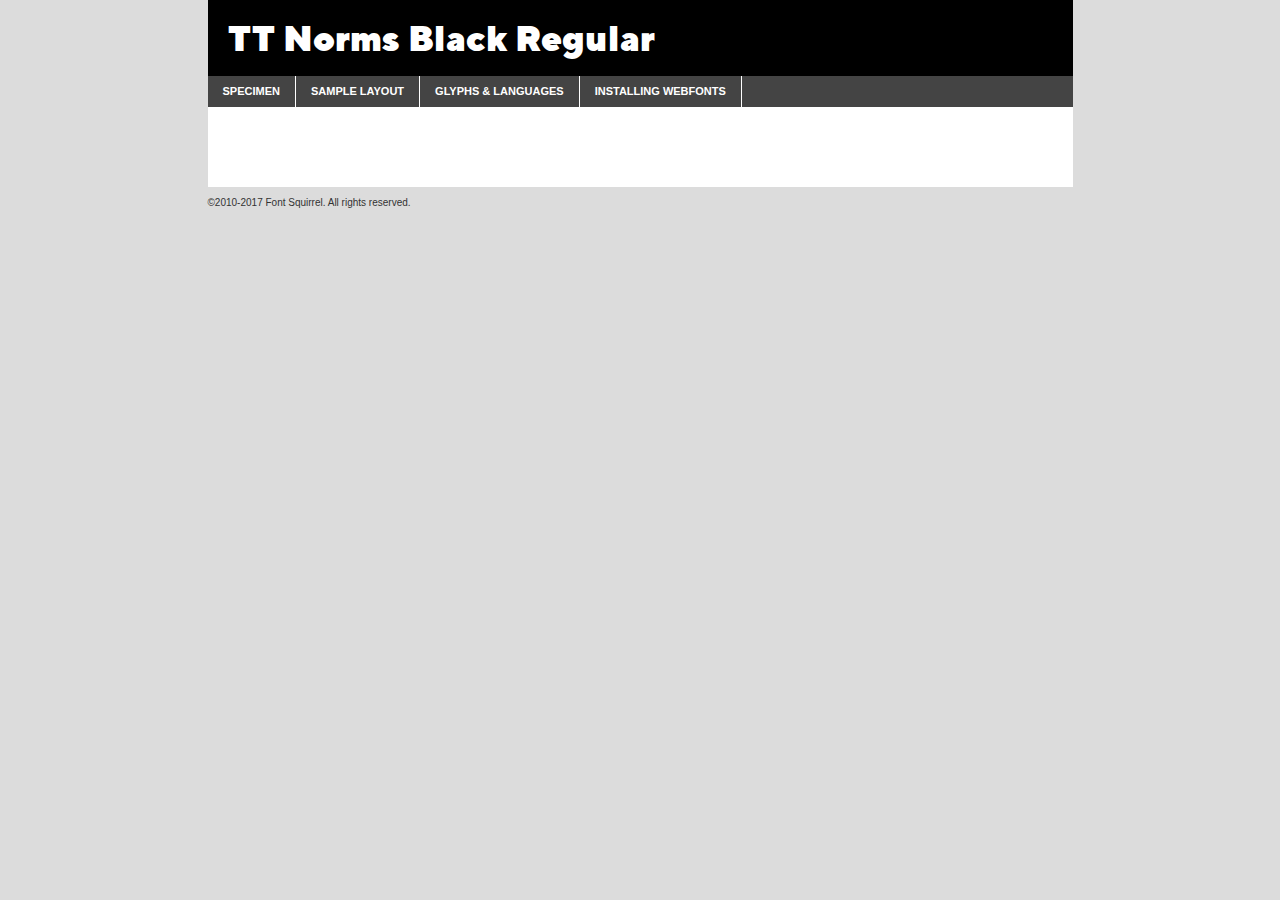
<file: css/fonts/ttnorms-black-demo.html>
<!DOCTYPE html PUBLIC "-//W3C//DTD XHTML 1.0 Transitional//EN"
	"http://www.w3.org/TR/xhtml1/DTD/xhtml1-transitional.dtd">

<html xmlns="http://www.w3.org/1999/xhtml" xml:lang="en" lang="en">
<head>
	<meta http-equiv="Content-Type" content="text/html; charset=utf-8" />
	<script src="http://ajax.googleapis.com/ajax/libs/jquery/1.7.2/jquery.min.js" type="text/javascript" charset="utf-8"></script>
	<script type="text/javascript">
	(function($){$.fn.easyTabs=function(option){var param=jQuery.extend({fadeSpeed:"fast",defaultContent:1,activeClass:'active'},option);$(this).each(function(){var thisId="#"+this.id;if(param.defaultContent==''){param.defaultContent=1;}
	if(typeof param.defaultContent=="number")
	{var defaultTab=$(thisId+" .tabs li:eq("+(param.defaultContent-1)+") a").attr('href').substr(1);}else{var defaultTab=param.defaultContent;}
	$(thisId+" .tabs li a").each(function(){var tabToHide=$(this).attr('href').substr(1);$("#"+tabToHide).addClass('easytabs-tab-content');});hideAll();changeContent(defaultTab);function hideAll(){$(thisId+" .easytabs-tab-content").hide();}
	function changeContent(tabId){hideAll();$(thisId+" .tabs li").removeClass(param.activeClass);$(thisId+" .tabs li a[href=#"+tabId+"]").closest('li').addClass(param.activeClass);if(param.fadeSpeed!="none")
	{$(thisId+" #"+tabId).fadeIn(param.fadeSpeed);}else{$(thisId+" #"+tabId).show();}}
	$(thisId+" .tabs li").click(function(){var tabId=$(this).find('a').attr('href').substr(1);changeContent(tabId);return false;});});}})(jQuery);
	</script>
	<link rel="stylesheet" href="specimen_files/specimen_stylesheet.css" type="text/css" charset="utf-8" />
	<link rel="stylesheet" href="stylesheet.css" type="text/css" charset="utf-8" />

	<style type="text/css">
					body{
				font-family: 'tt_normsblack';
							}
		</style>

	<title>TT Norms Black Regular Specimen</title>
	
	
	<script type="text/javascript" charset="utf-8">
		$(document).ready(function() {
			$('#container').easyTabs({defaultContent:1});
		});
	</script>
</head>

<body>
<div id="container">
	<div id="header">
		TT Norms Black Regular	</div>
	<ul class="tabs">
		<li><a href="#specimen">Specimen</a></li>
		<li><a href="#layout">Sample Layout</a></li>
				<li><a href="#glyphs">Glyphs &amp; Languages</a></li>
		<li><a href="#installing">Installing Webfonts</a></li>
		
	</ul>
	
	<div id="main_content">

		
			<div id="specimen">
		
				<div class="section">
					<div class="grid12 firstcol">
						<div class="huge">AaBb</div>
					</div>
				</div>
		
				<div class="section">
					<div class="glyph_range">A&#x200B;B&#x200b;C&#x200b;D&#x200b;E&#x200b;F&#x200b;G&#x200b;H&#x200b;I&#x200b;J&#x200b;K&#x200b;L&#x200b;M&#x200b;N&#x200b;O&#x200b;P&#x200b;Q&#x200b;R&#x200b;S&#x200b;T&#x200b;U&#x200b;V&#x200b;W&#x200b;X&#x200b;Y&#x200b;Z&#x200b;a&#x200b;b&#x200b;c&#x200b;d&#x200b;e&#x200b;f&#x200b;g&#x200b;h&#x200b;i&#x200b;j&#x200b;k&#x200b;l&#x200b;m&#x200b;n&#x200b;o&#x200b;p&#x200b;q&#x200b;r&#x200b;s&#x200b;t&#x200b;u&#x200b;v&#x200b;w&#x200b;x&#x200b;y&#x200b;z&#x200b;1&#x200b;2&#x200b;3&#x200b;4&#x200b;5&#x200b;6&#x200b;7&#x200b;8&#x200b;9&#x200b;0&#x200b;&amp;&#x200b;.&#x200b;,&#x200b;?&#x200b;!&#x200b;&#64;&#x200b;(&#x200b;)&#x200b;#&#x200b;$&#x200b;%&#x200b;*&#x200b;+&#x200b;-&#x200b;=&#x200b;:&#x200b;;</div>
				</div>
				<div class="section">
					<div class="grid12 firstcol">
						<table class="sample_table">
							<tr><td>10</td><td class="size10">abcdefghijklmnopqrstuvwxyzABCDEFGHIJKLMNOPQRSTUVWXYZ0123456789abcdefghijklmnopqrstuvwxyzABCDEFGHIJKLMNOPQRSTUVWXYZ0123456789abcdefghijklmnopqrstuvwxyzABCDEFGHIJKLMNOPQRSTUVWXYZ</td></tr>
							<tr><td>11</td><td class="size11">abcdefghijklmnopqrstuvwxyzABCDEFGHIJKLMNOPQRSTUVWXYZ0123456789abcdefghijklmnopqrstuvwxyzABCDEFGHIJKLMNOPQRSTUVWXYZ0123456789abcdefghijklmnopqrstuvwxyzABCDEFGHIJKLMNOPQRSTUVWXYZ</td></tr>
							<tr><td>12</td><td class="size12">abcdefghijklmnopqrstuvwxyzABCDEFGHIJKLMNOPQRSTUVWXYZ0123456789abcdefghijklmnopqrstuvwxyzABCDEFGHIJKLMNOPQRSTUVWXYZ0123456789abcdefghijklmnopqrstuvwxyzABCDEFGHIJKLMNOPQRSTUVWXYZ</td></tr>
							<tr><td>13</td><td class="size13">abcdefghijklmnopqrstuvwxyzABCDEFGHIJKLMNOPQRSTUVWXYZ0123456789abcdefghijklmnopqrstuvwxyzABCDEFGHIJKLMNOPQRSTUVWXYZ0123456789abcdefghijklmnopqrstuvwxyzABCDEFGHIJKLMNOPQRSTUVWXYZ</td></tr>
							<tr><td>14</td><td class="size14">abcdefghijklmnopqrstuvwxyzABCDEFGHIJKLMNOPQRSTUVWXYZ0123456789abcdefghijklmnopqrstuvwxyzABCDEFGHIJKLMNOPQRSTUVWXYZ0123456789abcdefghijklmnopqrstuvwxyzABCDEFGHIJKLMNOPQRSTUVWXYZ</td></tr>
							<tr><td>16</td><td class="size16">abcdefghijklmnopqrstuvwxyzABCDEFGHIJKLMNOPQRSTUVWXYZ0123456789abcdefghijklmnopqrstuvwxyzABCDEFGHIJKLMNOPQRSTUVWXYZ</td></tr>
							<tr><td>18</td><td class="size18">abcdefghijklmnopqrstuvwxyzABCDEFGHIJKLMNOPQRSTUVWXYZ0123456789abcdefghijklmnopqrstuvwxyzABCDEFGHIJKLMNOPQRSTUVWXYZ</td></tr>
							<tr><td>20</td><td class="size20">abcdefghijklmnopqrstuvwxyzABCDEFGHIJKLMNOPQRSTUVWXYZ0123456789abcdefghijklmnopqrstuvwxyzABCDEFGHIJKLMNOPQRSTUVWXYZ</td></tr>
							<tr><td>24</td><td class="size24">abcdefghijklmnopqrstuvwxyzABCDEFGHIJKLMNOPQRSTUVWXYZ0123456789abcdefghijklmnopqrstuvwxyzABCDEFGHIJKLMNOPQRSTUVWXYZ</td></tr>
							<tr><td>30</td><td class="size30">abcdefghijklmnopqrstuvwxyzABCDEFGHIJKLMNOPQRSTUVWXYZ0123456789abcdefghijklmnopqrstuvwxyzABCDEFGHIJKLMNOPQRSTUVWXYZ</td></tr>
							<tr><td>36</td><td class="size36">abcdefghijklmnopqrstuvwxyzABCDEFGHIJKLMNOPQRSTUVWXYZ0123456789abcdefghijklmnopqrstuvwxyzABCDEFGHIJKLMNOPQRSTUVWXYZ</td></tr>
							<tr><td>48</td><td class="size48">abcdefghijklmnopqrstuvwxyzABCDEFGHIJKLMNOPQRSTUVWXYZ0123456789abcdefghijklmnopqrstuvwxyzABCDEFGHIJKLMNOPQRSTUVWXYZ</td></tr>
							<tr><td>60</td><td class="size60">abcdefghijklmnopqrstuvwxyzABCDEFGHIJKLMNOPQRSTUVWXYZ0123456789abcdefghijklmnopqrstuvwxyzABCDEFGHIJKLMNOPQRSTUVWXYZ</td></tr>
							<tr><td>72</td><td class="size72">abcdefghijklmnopqrstuvwxyzABCDEFGHIJKLMNOPQRSTUVWXYZ0123456789abcdefghijklmnopqrstuvwxyzABCDEFGHIJKLMNOPQRSTUVWXYZ</td></tr>
							<tr><td>90</td><td class="size90">abcdefghijklmnopqrstuvwxyzABCDEFGHIJKLMNOPQRSTUVWXYZ0123456789abcdefghijklmnopqrstuvwxyzABCDEFGHIJKLMNOPQRSTUVWXYZ</td></tr>
						</table>
				
					</div>
			
				</div>
		
		
		
								<div class="section" id="bodycomparison">


										<div id="xheight">
				<div class="fontbody">&#x25FC;&#x25FC;&#x25FC;&#x25FC;&#x25FC;&#x25FC;&#x25FC;&#x25FC;&#x25FC;&#x25FC;&#x25FC;&#x25FC;&#x25FC;&#x25FC;&#x25FC;&#x25FC;&#x25FC;&#x25FC;&#x25FC;&#x25FC;&#x25FC;&#x25FC;&#x25FC;&#x25FC;&#x25FC;&#x25FC;&#x25FC;&#x25FC;&#x25FC;&#x25FC;&#x25FC;&#x25FC;&#x25FC;&#x25FC;&#x25FC;&#x25FC;&#x25FC;&#x25FC;&#x25FC;&#x25FC;&#x25FC;&#x25FC;&#x25FC;&#x25FC;&#x25FC;&#x25FC;&#x25FC;&#x25FC;&#x25FC;&#x25FC;&#x25FC;&#x25FC;&#x25FC;&#x25FC;&#x25FC;&#x25FC;&#x25FC;&#x25FC;&#x25FC;&#x25FC;&#x25FC;&#x25FC;&#x25FC;&#x25FC;&#x25FC;&#x25FC;&#x25FC;&#x25FC;&#x25FC;&#x25FC;&#x25FC;&#x25FC;&#x25FC;&#x25FC;&#x25FC;&#x25FC;&#x25FC;&#x25FC;&#x25FC;&#x25FC;&#x25FC;&#x25FC;&#x25FC;&#x25FC;&#x25FC;&#x25FC;&#x25FC;&#x25FC;&#x25FC;&#x25FC;&#x25FC;&#x25FC;&#x25FC;&#x25FC;&#x25FC;&#x25FC;&#x25FC;&#x25FC;&#x25FC;body</div><div class="arialbody">body</div><div class="verdanabody">body</div><div class="georgiabody">body</div></div>
										<div class="fontbody" style="z-index:1">
											body<span>TT Norms Black Regular</span>
										</div>
										<div class="arialbody" style="z-index:1">
											body<span>Arial</span>
										</div>
										<div class="verdanabody" style="z-index:1">
											body<span>Verdana</span>
										</div>
										<div class="georgiabody" style="z-index:1">
											body<span>Georgia</span>
										</div>



								</div>
		
		
				<div class="section psample psample_row1" id="">
					
					<div class="grid2 firstcol">
						<p class="size10"><span>10.</span>Aenean lacinia bibendum nulla sed consectetur. Fusce dapibus, tellus ac cursus commodo, tortor mauris condimentum nibh, ut fermentum massa justo sit amet risus. Nullam id dolor id nibh ultricies vehicula ut id elit. Cum sociis natoque penatibus et magnis dis parturient montes, nascetur ridiculus mus. Nulla vitae elit libero, a pharetra augue.</p>
			
					</div>
					<div class="grid3">
						<p class="size11"><span>11.</span>Aenean lacinia bibendum nulla sed consectetur. Fusce dapibus, tellus ac cursus commodo, tortor mauris condimentum nibh, ut fermentum massa justo sit amet risus. Nullam id dolor id nibh ultricies vehicula ut id elit. Cum sociis natoque penatibus et magnis dis parturient montes, nascetur ridiculus mus. Nulla vitae elit libero, a pharetra augue.</p>
			
					</div>
					<div class="grid3">
						<p class="size12"><span>12.</span>Aenean lacinia bibendum nulla sed consectetur. Fusce dapibus, tellus ac cursus commodo, tortor mauris condimentum nibh, ut fermentum massa justo sit amet risus. Nullam id dolor id nibh ultricies vehicula ut id elit. Cum sociis natoque penatibus et magnis dis parturient montes, nascetur ridiculus mus. Nulla vitae elit libero, a pharetra augue.</p>
			
					</div>
					<div class="grid4">
						<p class="size13"><span>13.</span>Aenean lacinia bibendum nulla sed consectetur. Fusce dapibus, tellus ac cursus commodo, tortor mauris condimentum nibh, ut fermentum massa justo sit amet risus. Nullam id dolor id nibh ultricies vehicula ut id elit. Cum sociis natoque penatibus et magnis dis parturient montes, nascetur ridiculus mus. Nulla vitae elit libero, a pharetra augue.</p>
			
					</div>
					<div class="white_blend"></div>
					
				</div>
				<div class="section psample psample_row2" id="">
					<div class="grid3 firstcol">
						<p class="size14"><span>14.</span>Aenean lacinia bibendum nulla sed consectetur. Fusce dapibus, tellus ac cursus commodo, tortor mauris condimentum nibh, ut fermentum massa justo sit amet risus. Nullam id dolor id nibh ultricies vehicula ut id elit. Cum sociis natoque penatibus et magnis dis parturient montes, nascetur ridiculus mus. Nulla vitae elit libero, a pharetra augue.</p>
			
					</div>
					<div class="grid4">
						<p class="size16"><span>16.</span>Aenean lacinia bibendum nulla sed consectetur. Fusce dapibus, tellus ac cursus commodo, tortor mauris condimentum nibh, ut fermentum massa justo sit amet risus. Nullam id dolor id nibh ultricies vehicula ut id elit. Cum sociis natoque penatibus et magnis dis parturient montes, nascetur ridiculus mus. Nulla vitae elit libero, a pharetra augue.</p>
			
					</div>
					<div class="grid5">
						<p class="size18"><span>18.</span>Aenean lacinia bibendum nulla sed consectetur. Fusce dapibus, tellus ac cursus commodo, tortor mauris condimentum nibh, ut fermentum massa justo sit amet risus. Nullam id dolor id nibh ultricies vehicula ut id elit. Cum sociis natoque penatibus et magnis dis parturient montes, nascetur ridiculus mus. Nulla vitae elit libero, a pharetra augue.</p>
			
					</div>

					<div class="white_blend"></div>

				</div>
				
				<div class="section psample psample_row3" id="">
					<div class="grid5 firstcol">
						<p class="size20"><span>20.</span>Aenean lacinia bibendum nulla sed consectetur. Fusce dapibus, tellus ac cursus commodo, tortor mauris condimentum nibh, ut fermentum massa justo sit amet risus. Nullam id dolor id nibh ultricies vehicula ut id elit. Cum sociis natoque penatibus et magnis dis parturient montes, nascetur ridiculus mus. Nulla vitae elit libero, a pharetra augue.</p>
					</div>
					<div class="grid7">
						<p class="size24"><span>24.</span>Aenean lacinia bibendum nulla sed consectetur. Fusce dapibus, tellus ac cursus commodo, tortor mauris condimentum nibh, ut fermentum massa justo sit amet risus. Nullam id dolor id nibh ultricies vehicula ut id elit. Cum sociis natoque penatibus et magnis dis parturient montes, nascetur ridiculus mus. Nulla vitae elit libero, a pharetra augue.</p>
					</div>
					
					<div class="white_blend"></div>
					
				</div>
				
				<div class="section psample psample_row4" id="">
					<div class="grid12 firstcol">
						<p class="size30"><span>30.</span>Aenean lacinia bibendum nulla sed consectetur. Fusce dapibus, tellus ac cursus commodo, tortor mauris condimentum nibh, ut fermentum massa justo sit amet risus. Nullam id dolor id nibh ultricies vehicula ut id elit. Cum sociis natoque penatibus et magnis dis parturient montes, nascetur ridiculus mus. Nulla vitae elit libero, a pharetra augue.</p>
					</div>
					<div class="white_blend"></div>
					
				</div>
				
				
				
				<div class="section psample psample_row1 fullreverse">
					<div class="grid2 firstcol">
						<p class="size10"><span>10.</span>Aenean lacinia bibendum nulla sed consectetur. Fusce dapibus, tellus ac cursus commodo, tortor mauris condimentum nibh, ut fermentum massa justo sit amet risus. Nullam id dolor id nibh ultricies vehicula ut id elit. Cum sociis natoque penatibus et magnis dis parturient montes, nascetur ridiculus mus. Nulla vitae elit libero, a pharetra augue.</p>
			
					</div>
					<div class="grid3">
						<p class="size11"><span>11.</span>Aenean lacinia bibendum nulla sed consectetur. Fusce dapibus, tellus ac cursus commodo, tortor mauris condimentum nibh, ut fermentum massa justo sit amet risus. Nullam id dolor id nibh ultricies vehicula ut id elit. Cum sociis natoque penatibus et magnis dis parturient montes, nascetur ridiculus mus. Nulla vitae elit libero, a pharetra augue.</p>
			
					</div>
					<div class="grid3">
						<p class="size12"><span>12.</span>Aenean lacinia bibendum nulla sed consectetur. Fusce dapibus, tellus ac cursus commodo, tortor mauris condimentum nibh, ut fermentum massa justo sit amet risus. Nullam id dolor id nibh ultricies vehicula ut id elit. Cum sociis natoque penatibus et magnis dis parturient montes, nascetur ridiculus mus. Nulla vitae elit libero, a pharetra augue.</p>
			
					</div>
					<div class="grid4">
						<p class="size13"><span>13.</span>Aenean lacinia bibendum nulla sed consectetur. Fusce dapibus, tellus ac cursus commodo, tortor mauris condimentum nibh, ut fermentum massa justo sit amet risus. Nullam id dolor id nibh ultricies vehicula ut id elit. Cum sociis natoque penatibus et magnis dis parturient montes, nascetur ridiculus mus. Nulla vitae elit libero, a pharetra augue.</p>
			
					</div>
					<div class="black_blend"></div>
					
				</div>
				
				<div class="section psample psample_row2 fullreverse">
					<div class="grid3 firstcol">
						<p class="size14"><span>14.</span>Aenean lacinia bibendum nulla sed consectetur. Fusce dapibus, tellus ac cursus commodo, tortor mauris condimentum nibh, ut fermentum massa justo sit amet risus. Nullam id dolor id nibh ultricies vehicula ut id elit. Cum sociis natoque penatibus et magnis dis parturient montes, nascetur ridiculus mus. Nulla vitae elit libero, a pharetra augue.</p>
			
					</div>
					<div class="grid4">
						<p class="size16"><span>16.</span>Aenean lacinia bibendum nulla sed consectetur. Fusce dapibus, tellus ac cursus commodo, tortor mauris condimentum nibh, ut fermentum massa justo sit amet risus. Nullam id dolor id nibh ultricies vehicula ut id elit. Cum sociis natoque penatibus et magnis dis parturient montes, nascetur ridiculus mus. Nulla vitae elit libero, a pharetra augue.</p>
			
					</div>
					<div class="grid5">
						<p class="size18"><span>18.</span>Aenean lacinia bibendum nulla sed consectetur. Fusce dapibus, tellus ac cursus commodo, tortor mauris condimentum nibh, ut fermentum massa justo sit amet risus. Nullam id dolor id nibh ultricies vehicula ut id elit. Cum sociis natoque penatibus et magnis dis parturient montes, nascetur ridiculus mus. Nulla vitae elit libero, a pharetra augue.</p>
			
					</div>
					<div class="black_blend"></div>

				</div>
				
				<div class="section psample fullreverse psample_row3" id="">
					<div class="grid5 firstcol">
						<p class="size20"><span>20.</span>Aenean lacinia bibendum nulla sed consectetur. Fusce dapibus, tellus ac cursus commodo, tortor mauris condimentum nibh, ut fermentum massa justo sit amet risus. Nullam id dolor id nibh ultricies vehicula ut id elit. Cum sociis natoque penatibus et magnis dis parturient montes, nascetur ridiculus mus. Nulla vitae elit libero, a pharetra augue.</p>
					</div>
					<div class="grid7">
						<p class="size24"><span>24.</span>Aenean lacinia bibendum nulla sed consectetur. Fusce dapibus, tellus ac cursus commodo, tortor mauris condimentum nibh, ut fermentum massa justo sit amet risus. Nullam id dolor id nibh ultricies vehicula ut id elit. Cum sociis natoque penatibus et magnis dis parturient montes, nascetur ridiculus mus. Nulla vitae elit libero, a pharetra augue.</p>
					</div>
					
					<div class="black_blend"></div>
					
				</div>
				
				<div class="section psample fullreverse psample_row4" id="" style="border-bottom: 20px #000 solid;">
					<div class="grid12 firstcol">
						<p class="size30"><span>30.</span>Aenean lacinia bibendum nulla sed consectetur. Fusce dapibus, tellus ac cursus commodo, tortor mauris condimentum nibh, ut fermentum massa justo sit amet risus. Nullam id dolor id nibh ultricies vehicula ut id elit. Cum sociis natoque penatibus et magnis dis parturient montes, nascetur ridiculus mus. Nulla vitae elit libero, a pharetra augue.</p>
					</div>
					<div class="black_blend"></div>
					
				</div>
				
				
				
				
			</div>
			
			<div id="layout">
				
				<div class="section">
					
					<div class="grid12 firstcol">
						<h1>Lorem Ipsum Dolor</h1>
						<h2>Etiam porta sem malesuada magna mollis euismod</h2>
						
						<p class="byline">By <a href="#link">Aenean Lacinia</a></p>
					</div>
				</div>
				<div class="section">
					<div class="grid8 firstcol">
						<p class="large">Donec sed odio dui. Morbi leo risus, porta ac consectetur ac, vestibulum at eros. Fusce dapibus, tellus ac cursus commodo, tortor mauris condimentum nibh, ut fermentum massa justo sit amet risus. </p>

						
						<h3>Pellentesque ornare sem</h3>

						<p>Maecenas sed diam eget risus varius blandit sit amet non magna. Maecenas faucibus mollis interdum. Donec ullamcorper nulla non metus auctor fringilla. Nullam id dolor id nibh ultricies vehicula ut id elit. Nullam id dolor id nibh ultricies vehicula ut id elit. </p>

						<p>Aenean eu leo quam. Pellentesque ornare sem lacinia quam venenatis vestibulum. Lorem ipsum dolor sit amet, consectetur adipiscing elit. Cum sociis natoque penatibus et magnis dis parturient montes, nascetur ridiculus mus. </p>

						<p>Nulla vitae elit libero, a pharetra augue. Praesent commodo cursus magna, vel scelerisque nisl consectetur et. Aenean lacinia bibendum nulla sed consectetur. </p>

						<p>Nullam quis risus eget urna mollis ornare vel eu leo. Nullam quis risus eget urna mollis ornare vel eu leo. Maecenas sed diam eget risus varius blandit sit amet non magna. Donec ullamcorper nulla non metus auctor fringilla. </p>

						<h3>Cras mattis consectetur</h3>

						<p>Aenean eu leo quam. Pellentesque ornare sem lacinia quam venenatis vestibulum. Aenean lacinia bibendum nulla sed consectetur. Integer posuere erat a ante venenatis dapibus posuere velit aliquet. Cras mattis consectetur purus sit amet fermentum. </p>

						<p>Nullam id dolor id nibh ultricies vehicula ut id elit. Nullam quis risus eget urna mollis ornare vel eu leo. Cras mattis consectetur purus sit amet fermentum.</p>
					</div>
					
					<div class="grid4 sidebar">
						
						<div class="box reverse">
							<p class="last">Nullam quis risus eget urna mollis ornare vel eu leo. Donec ullamcorper nulla non metus auctor fringilla. Cras mattis consectetur purus sit amet fermentum. Sed posuere consectetur est at lobortis. Lorem ipsum dolor sit amet, consectetur adipiscing elit. </p>
						</div>
						
						<p class="caption">Maecenas sed diam eget risus varius.</p>

						<p>Vestibulum id ligula porta felis euismod semper. Integer posuere erat a ante venenatis dapibus posuere velit aliquet. Vestibulum id ligula porta felis euismod semper. Sed posuere consectetur est at lobortis. Maecenas sed diam eget risus varius blandit sit amet non magna. Fusce dapibus, tellus ac cursus commodo, tortor mauris condimentum nibh, ut fermentum massa justo sit amet risus. </p>

					

						<p>Duis mollis, est non commodo luctus, nisi erat porttitor ligula, eget lacinia odio sem nec elit. Aenean lacinia bibendum nulla sed consectetur. Vivamus sagittis lacus vel augue laoreet rutrum faucibus dolor auctor. Aenean lacinia bibendum nulla sed consectetur. Nullam quis risus eget urna mollis ornare vel eu leo. </p>

						<p>Praesent commodo cursus magna, vel scelerisque nisl consectetur et. Donec ullamcorper nulla non metus auctor fringilla. Maecenas faucibus mollis interdum. Fusce dapibus, tellus ac cursus commodo, tortor mauris condimentum nibh, ut fermentum massa justo sit amet risus. </p>

					</div>
				</div>
				
			</div>


			



		<div id="glyphs">
			<div class="section">
				<div class="grid12 firstcol">
			
				<h1>Language Support</h1>
				<p>The subset of TT Norms Black Regular in this kit supports the following languages:<br />
			
					Cyrillic, English, Arrernte, Bislama, Cebuano, Fijian, Gilbertese, Hmong, Ibanag, Iloko_ilokano, Interglossa_glosa, Interlingua, Lojban, Norfolk_pitcairnese, Oromo, Rotokas, Seychelles_creole, Shona, Somali, Southern_ndebele, Swahili, Swati_swazi, Tok_pisin, Warlpiri, Xhosa, Zulu, Latinbasic, Ubasic, Demo				</p>
				<h1>Glyph Chart</h1>
				<p>The subset of TT Norms Black Regular in this kit includes all the glyphs listed below. Unicode entities are included above each glyph to help you insert individual characters into your layout.</p>
				<div id="glyph_chart">
			
																														 <div><p>&amp;#13;</p>&#13;</div>
																				 <div><p>&amp;#32;</p>&#32;</div>
																				 <div><p>&amp;#33;</p>&#33;</div>
																				 <div><p>&amp;#34;</p>&#34;</div>
																				 <div><p>&amp;#35;</p>&#35;</div>
																				 <div><p>&amp;#36;</p>&#36;</div>
																				 <div><p>&amp;#37;</p>&#37;</div>
																				 <div><p>&amp;#38;</p>&#38;</div>
																				 <div><p>&amp;#39;</p>&#39;</div>
																				 <div><p>&amp;#40;</p>&#40;</div>
																				 <div><p>&amp;#41;</p>&#41;</div>
																				 <div><p>&amp;#42;</p>&#42;</div>
																				 <div><p>&amp;#43;</p>&#43;</div>
																				 <div><p>&amp;#44;</p>&#44;</div>
																				 <div><p>&amp;#45;</p>&#45;</div>
																				 <div><p>&amp;#46;</p>&#46;</div>
																				 <div><p>&amp;#47;</p>&#47;</div>
																				 <div><p>&amp;#48;</p>&#48;</div>
																				 <div><p>&amp;#49;</p>&#49;</div>
																				 <div><p>&amp;#50;</p>&#50;</div>
																				 <div><p>&amp;#51;</p>&#51;</div>
																				 <div><p>&amp;#52;</p>&#52;</div>
																				 <div><p>&amp;#53;</p>&#53;</div>
																				 <div><p>&amp;#54;</p>&#54;</div>
																				 <div><p>&amp;#55;</p>&#55;</div>
																				 <div><p>&amp;#56;</p>&#56;</div>
																				 <div><p>&amp;#57;</p>&#57;</div>
																				 <div><p>&amp;#58;</p>&#58;</div>
																				 <div><p>&amp;#59;</p>&#59;</div>
																				 <div><p>&amp;#60;</p>&#60;</div>
																				 <div><p>&amp;#61;</p>&#61;</div>
																				 <div><p>&amp;#62;</p>&#62;</div>
																				 <div><p>&amp;#63;</p>&#63;</div>
																				 <div><p>&amp;#64;</p>&#64;</div>
																				 <div><p>&amp;#65;</p>&#65;</div>
																				 <div><p>&amp;#66;</p>&#66;</div>
																				 <div><p>&amp;#67;</p>&#67;</div>
																				 <div><p>&amp;#68;</p>&#68;</div>
																				 <div><p>&amp;#69;</p>&#69;</div>
																				 <div><p>&amp;#70;</p>&#70;</div>
																				 <div><p>&amp;#71;</p>&#71;</div>
																				 <div><p>&amp;#72;</p>&#72;</div>
																				 <div><p>&amp;#73;</p>&#73;</div>
																				 <div><p>&amp;#74;</p>&#74;</div>
																				 <div><p>&amp;#75;</p>&#75;</div>
																				 <div><p>&amp;#76;</p>&#76;</div>
																				 <div><p>&amp;#77;</p>&#77;</div>
																				 <div><p>&amp;#78;</p>&#78;</div>
																				 <div><p>&amp;#79;</p>&#79;</div>
																				 <div><p>&amp;#80;</p>&#80;</div>
																				 <div><p>&amp;#81;</p>&#81;</div>
																				 <div><p>&amp;#82;</p>&#82;</div>
																				 <div><p>&amp;#83;</p>&#83;</div>
																				 <div><p>&amp;#84;</p>&#84;</div>
																				 <div><p>&amp;#85;</p>&#85;</div>
																				 <div><p>&amp;#86;</p>&#86;</div>
																				 <div><p>&amp;#87;</p>&#87;</div>
																				 <div><p>&amp;#88;</p>&#88;</div>
																				 <div><p>&amp;#89;</p>&#89;</div>
																				 <div><p>&amp;#90;</p>&#90;</div>
																				 <div><p>&amp;#91;</p>&#91;</div>
																				 <div><p>&amp;#92;</p>&#92;</div>
																				 <div><p>&amp;#93;</p>&#93;</div>
																				 <div><p>&amp;#94;</p>&#94;</div>
																				 <div><p>&amp;#95;</p>&#95;</div>
																				 <div><p>&amp;#96;</p>&#96;</div>
																				 <div><p>&amp;#97;</p>&#97;</div>
																				 <div><p>&amp;#98;</p>&#98;</div>
																				 <div><p>&amp;#99;</p>&#99;</div>
																				 <div><p>&amp;#100;</p>&#100;</div>
																				 <div><p>&amp;#101;</p>&#101;</div>
																				 <div><p>&amp;#102;</p>&#102;</div>
																				 <div><p>&amp;#103;</p>&#103;</div>
																				 <div><p>&amp;#104;</p>&#104;</div>
																				 <div><p>&amp;#105;</p>&#105;</div>
																				 <div><p>&amp;#106;</p>&#106;</div>
																				 <div><p>&amp;#107;</p>&#107;</div>
																				 <div><p>&amp;#108;</p>&#108;</div>
																				 <div><p>&amp;#109;</p>&#109;</div>
																				 <div><p>&amp;#110;</p>&#110;</div>
																				 <div><p>&amp;#111;</p>&#111;</div>
																				 <div><p>&amp;#112;</p>&#112;</div>
																				 <div><p>&amp;#113;</p>&#113;</div>
																				 <div><p>&amp;#114;</p>&#114;</div>
																				 <div><p>&amp;#115;</p>&#115;</div>
																				 <div><p>&amp;#116;</p>&#116;</div>
																				 <div><p>&amp;#117;</p>&#117;</div>
																				 <div><p>&amp;#118;</p>&#118;</div>
																				 <div><p>&amp;#119;</p>&#119;</div>
																				 <div><p>&amp;#120;</p>&#120;</div>
																				 <div><p>&amp;#121;</p>&#121;</div>
																				 <div><p>&amp;#122;</p>&#122;</div>
																				 <div><p>&amp;#123;</p>&#123;</div>
																				 <div><p>&amp;#124;</p>&#124;</div>
																				 <div><p>&amp;#125;</p>&#125;</div>
																				 <div><p>&amp;#126;</p>&#126;</div>
																				 <div><p>&amp;#160;</p>&#160;</div>
																				 <div><p>&amp;#162;</p>&#162;</div>
																				 <div><p>&amp;#163;</p>&#163;</div>
																				 <div><p>&amp;#165;</p>&#165;</div>
																				 <div><p>&amp;#168;</p>&#168;</div>
																				 <div><p>&amp;#169;</p>&#169;</div>
																				 <div><p>&amp;#171;</p>&#171;</div>
																				 <div><p>&amp;#173;</p>&#173;</div>
																				 <div><p>&amp;#174;</p>&#174;</div>
																				 <div><p>&amp;#180;</p>&#180;</div>
																				 <div><p>&amp;#184;</p>&#184;</div>
																				 <div><p>&amp;#187;</p>&#187;</div>
																				 <div><p>&amp;#710;</p>&#710;</div>
																				 <div><p>&amp;#730;</p>&#730;</div>
																				 <div><p>&amp;#732;</p>&#732;</div>
																				 <div><p>&amp;#1025;</p>&#1025;</div>
																				 <div><p>&amp;#1026;</p>&#1026;</div>
																				 <div><p>&amp;#1027;</p>&#1027;</div>
																				 <div><p>&amp;#1028;</p>&#1028;</div>
																				 <div><p>&amp;#1029;</p>&#1029;</div>
																				 <div><p>&amp;#1030;</p>&#1030;</div>
																				 <div><p>&amp;#1031;</p>&#1031;</div>
																				 <div><p>&amp;#1032;</p>&#1032;</div>
																				 <div><p>&amp;#1033;</p>&#1033;</div>
																				 <div><p>&amp;#1034;</p>&#1034;</div>
																				 <div><p>&amp;#1035;</p>&#1035;</div>
																				 <div><p>&amp;#1036;</p>&#1036;</div>
																				 <div><p>&amp;#1038;</p>&#1038;</div>
																				 <div><p>&amp;#1039;</p>&#1039;</div>
																				 <div><p>&amp;#1040;</p>&#1040;</div>
																				 <div><p>&amp;#1041;</p>&#1041;</div>
																				 <div><p>&amp;#1042;</p>&#1042;</div>
																				 <div><p>&amp;#1043;</p>&#1043;</div>
																				 <div><p>&amp;#1044;</p>&#1044;</div>
																				 <div><p>&amp;#1045;</p>&#1045;</div>
																				 <div><p>&amp;#1046;</p>&#1046;</div>
																				 <div><p>&amp;#1047;</p>&#1047;</div>
																				 <div><p>&amp;#1048;</p>&#1048;</div>
																				 <div><p>&amp;#1049;</p>&#1049;</div>
																				 <div><p>&amp;#1050;</p>&#1050;</div>
																				 <div><p>&amp;#1051;</p>&#1051;</div>
																				 <div><p>&amp;#1052;</p>&#1052;</div>
																				 <div><p>&amp;#1053;</p>&#1053;</div>
																				 <div><p>&amp;#1054;</p>&#1054;</div>
																				 <div><p>&amp;#1055;</p>&#1055;</div>
																				 <div><p>&amp;#1056;</p>&#1056;</div>
																				 <div><p>&amp;#1057;</p>&#1057;</div>
																				 <div><p>&amp;#1058;</p>&#1058;</div>
																				 <div><p>&amp;#1059;</p>&#1059;</div>
																				 <div><p>&amp;#1060;</p>&#1060;</div>
																				 <div><p>&amp;#1061;</p>&#1061;</div>
																				 <div><p>&amp;#1062;</p>&#1062;</div>
																				 <div><p>&amp;#1063;</p>&#1063;</div>
																				 <div><p>&amp;#1064;</p>&#1064;</div>
																				 <div><p>&amp;#1065;</p>&#1065;</div>
																				 <div><p>&amp;#1066;</p>&#1066;</div>
																				 <div><p>&amp;#1067;</p>&#1067;</div>
																				 <div><p>&amp;#1068;</p>&#1068;</div>
																				 <div><p>&amp;#1069;</p>&#1069;</div>
																				 <div><p>&amp;#1070;</p>&#1070;</div>
																				 <div><p>&amp;#1071;</p>&#1071;</div>
																				 <div><p>&amp;#1072;</p>&#1072;</div>
																				 <div><p>&amp;#1073;</p>&#1073;</div>
																				 <div><p>&amp;#1074;</p>&#1074;</div>
																				 <div><p>&amp;#1075;</p>&#1075;</div>
																				 <div><p>&amp;#1076;</p>&#1076;</div>
																				 <div><p>&amp;#1077;</p>&#1077;</div>
																				 <div><p>&amp;#1078;</p>&#1078;</div>
																				 <div><p>&amp;#1079;</p>&#1079;</div>
																				 <div><p>&amp;#1080;</p>&#1080;</div>
																				 <div><p>&amp;#1081;</p>&#1081;</div>
																				 <div><p>&amp;#1082;</p>&#1082;</div>
																				 <div><p>&amp;#1083;</p>&#1083;</div>
																				 <div><p>&amp;#1084;</p>&#1084;</div>
																				 <div><p>&amp;#1085;</p>&#1085;</div>
																				 <div><p>&amp;#1086;</p>&#1086;</div>
																				 <div><p>&amp;#1087;</p>&#1087;</div>
																				 <div><p>&amp;#1088;</p>&#1088;</div>
																				 <div><p>&amp;#1089;</p>&#1089;</div>
																				 <div><p>&amp;#1090;</p>&#1090;</div>
																				 <div><p>&amp;#1091;</p>&#1091;</div>
																				 <div><p>&amp;#1092;</p>&#1092;</div>
																				 <div><p>&amp;#1093;</p>&#1093;</div>
																				 <div><p>&amp;#1094;</p>&#1094;</div>
																				 <div><p>&amp;#1095;</p>&#1095;</div>
																				 <div><p>&amp;#1096;</p>&#1096;</div>
																				 <div><p>&amp;#1097;</p>&#1097;</div>
																				 <div><p>&amp;#1098;</p>&#1098;</div>
																				 <div><p>&amp;#1099;</p>&#1099;</div>
																				 <div><p>&amp;#1100;</p>&#1100;</div>
																				 <div><p>&amp;#1101;</p>&#1101;</div>
																				 <div><p>&amp;#1102;</p>&#1102;</div>
																				 <div><p>&amp;#1103;</p>&#1103;</div>
																				 <div><p>&amp;#1105;</p>&#1105;</div>
																				 <div><p>&amp;#1106;</p>&#1106;</div>
																				 <div><p>&amp;#1107;</p>&#1107;</div>
																				 <div><p>&amp;#1108;</p>&#1108;</div>
																				 <div><p>&amp;#1109;</p>&#1109;</div>
																				 <div><p>&amp;#1110;</p>&#1110;</div>
																				 <div><p>&amp;#1111;</p>&#1111;</div>
																				 <div><p>&amp;#1112;</p>&#1112;</div>
																				 <div><p>&amp;#1113;</p>&#1113;</div>
																				 <div><p>&amp;#1114;</p>&#1114;</div>
																				 <div><p>&amp;#1115;</p>&#1115;</div>
																				 <div><p>&amp;#1116;</p>&#1116;</div>
																				 <div><p>&amp;#1118;</p>&#1118;</div>
																				 <div><p>&amp;#1119;</p>&#1119;</div>
																				 <div><p>&amp;#1168;</p>&#1168;</div>
																				 <div><p>&amp;#1169;</p>&#1169;</div>
																				 <div><p>&amp;#8192;</p>&#8192;</div>
																				 <div><p>&amp;#8193;</p>&#8193;</div>
																				 <div><p>&amp;#8194;</p>&#8194;</div>
																				 <div><p>&amp;#8195;</p>&#8195;</div>
																				 <div><p>&amp;#8196;</p>&#8196;</div>
																				 <div><p>&amp;#8197;</p>&#8197;</div>
																				 <div><p>&amp;#8198;</p>&#8198;</div>
																				 <div><p>&amp;#8199;</p>&#8199;</div>
																				 <div><p>&amp;#8200;</p>&#8200;</div>
																				 <div><p>&amp;#8201;</p>&#8201;</div>
																				 <div><p>&amp;#8202;</p>&#8202;</div>
																				 <div><p>&amp;#8208;</p>&#8208;</div>
																				 <div><p>&amp;#8209;</p>&#8209;</div>
																				 <div><p>&amp;#8210;</p>&#8210;</div>
																				 <div><p>&amp;#8211;</p>&#8211;</div>
																				 <div><p>&amp;#8212;</p>&#8212;</div>
																				 <div><p>&amp;#8216;</p>&#8216;</div>
																				 <div><p>&amp;#8217;</p>&#8217;</div>
																				 <div><p>&amp;#8218;</p>&#8218;</div>
																				 <div><p>&amp;#8220;</p>&#8220;</div>
																				 <div><p>&amp;#8221;</p>&#8221;</div>
																				 <div><p>&amp;#8222;</p>&#8222;</div>
																				 <div><p>&amp;#8226;</p>&#8226;</div>
																				 <div><p>&amp;#8230;</p>&#8230;</div>
																				 <div><p>&amp;#8239;</p>&#8239;</div>
																				 <div><p>&amp;#8249;</p>&#8249;</div>
																				 <div><p>&amp;#8250;</p>&#8250;</div>
																				 <div><p>&amp;#8287;</p>&#8287;</div>
																				 <div><p>&amp;#8364;</p>&#8364;</div>
																				 <div><p>&amp;#8482;</p>&#8482;</div>
																				 <div><p>&amp;#9724;</p>&#9724;</div>
																												</div>	
				</div>
		
		
			</div>
		</div>
		
		
		<div id="specs">
			
		</div>
	
		<div id="installing">
			<div class="section">
				<div class="grid7 firstcol">
					<h1>Installing Webfonts</h1>
					
					<p>Webfonts are supported by all major browser platforms but not all in the same way. There are currently four different font formats that must be included in order to target all browsers. This includes TTF, WOFF, EOT and SVG.</p>
					
					<h2>1. Upload your webfonts</h2>
					<p>You must upload your webfont kit to your website. They should be in or near the same directory as your CSS files.</p>
					
					<h2>2. Include the webfont stylesheet</h2>
					<p>A special CSS @font-face declaration helps the various browsers select the appropriate font it needs without causing you a bunch of headaches. Learn more about this syntax by reading the <a href="https://www.fontspring.com/blog/further-hardening-of-the-bulletproof-syntax">Fontspring blog post</a> about it. The code for it is as follows:</p>


<code>
@font-face{ 
	font-family: 'MyWebFont';
	src: url('WebFont.eot');
	src: url('WebFont.eot?#iefix') format('embedded-opentype'),
	     url('WebFont.woff') format('woff'),
	     url('WebFont.ttf') format('truetype'),
	     url('WebFont.svg#webfont') format('svg');
}
</code>

	<p>We've already gone ahead and generated the code for you. All you have to do is link to the stylesheet in your HTML, like this:</p>
	<code>&lt;link rel=&quot;stylesheet&quot; href=&quot;stylesheet.css&quot; type=&quot;text/css&quot; charset=&quot;utf-8&quot; /&gt;</code>

					<h2>3. Modify your own stylesheet</h2>
					<p>To take advantage of your new fonts, you must tell your stylesheet to use them. Look at the original @font-face declaration above and find the property called "font-family." The name linked there will be what you use to reference the font. Prepend that webfont name to the font stack in the "font-family" property, inside the selector you want to change. For example:</p>
<code>p { font-family: 'WebFont', Arial, sans-serif; }</code>

<h2>4. Test</h2>
<p>Getting webfonts to work cross-browser <em>can</em> be tricky. Use the information in the sidebar to help you if you find that fonts aren't loading in a particular browser.</p>
				</div>
				
				<div class="grid5 sidebar">
					<div class="box">
						<h2>Troubleshooting<br />Font-Face Problems</h2>
						<p>Having trouble getting your webfonts to load in your new website? Here are some tips to sort out what might be the problem.</p>

						<h3>Fonts not showing in any browser</h3>

						<p>This sounds like you need to work on the plumbing. You either did not upload the fonts to the correct directory, or you did not link the fonts properly in the CSS. If you've confirmed that all this is correct and you still have a problem, take a look at your .htaccess file and see if requests are getting intercepted.</p>

						<h3>Fonts not loading in iPhone or iPad</h3>

						<p>The most common problem here is that you are serving the fonts from an IIS server. IIS refuses to serve files that have unknown MIME types. If that is the case, you must set the MIME type for SVG to "image/svg+xml" in the server settings. Follow these instructions from Microsoft if you need help.</p>

						<h3>Fonts not loading in Firefox</h3>

						<p>The primary reason for this failure? You are still using a version Firefox older than 3.5. So upgrade already! If that isn't it, then you are very likely serving fonts from a different domain. Firefox requires that all font assets be served from the same domain. Lastly it is possible that you need to add WOFF to your list of MIME types (if you are serving via IIS.)</p>

						<h3>Fonts not loading in IE</h3>

						<p>Are you looking at Internet Explorer on an actual Windows machine or are you cheating by using a service like Adobe BrowserLab? Many of these screenshot services do not render @font-face for IE. Best to test it on a real machine.</p>

						<h3>Fonts not loading in IE9</h3>

						<p>IE9, like Firefox, requires that fonts be served from the same domain as the website. Make sure that is the case.</p>
					</div>
				</div>
			</div>
			
		</div>
	
	</div>
	<div id="footer">
		<p>&copy;2010-2017 Font Squirrel. All rights reserved.</p>
	</div>
</div>
</body>
</html>
</file>
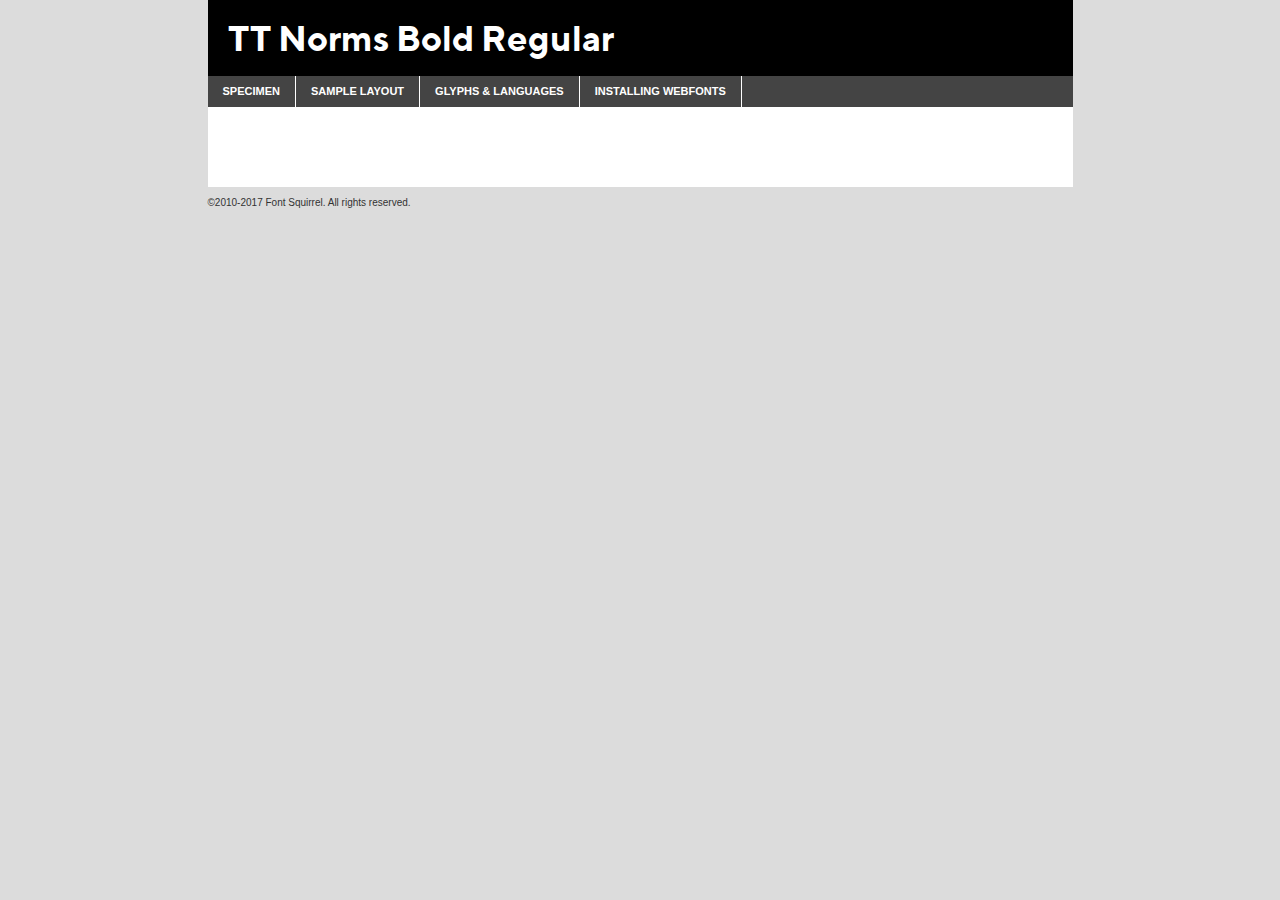
<file: css/fonts/ttnorms-bold-demo.html>
<!DOCTYPE html PUBLIC "-//W3C//DTD XHTML 1.0 Transitional//EN"
	"http://www.w3.org/TR/xhtml1/DTD/xhtml1-transitional.dtd">

<html xmlns="http://www.w3.org/1999/xhtml" xml:lang="en" lang="en">
<head>
	<meta http-equiv="Content-Type" content="text/html; charset=utf-8" />
	<script src="http://ajax.googleapis.com/ajax/libs/jquery/1.7.2/jquery.min.js" type="text/javascript" charset="utf-8"></script>
	<script type="text/javascript">
	(function($){$.fn.easyTabs=function(option){var param=jQuery.extend({fadeSpeed:"fast",defaultContent:1,activeClass:'active'},option);$(this).each(function(){var thisId="#"+this.id;if(param.defaultContent==''){param.defaultContent=1;}
	if(typeof param.defaultContent=="number")
	{var defaultTab=$(thisId+" .tabs li:eq("+(param.defaultContent-1)+") a").attr('href').substr(1);}else{var defaultTab=param.defaultContent;}
	$(thisId+" .tabs li a").each(function(){var tabToHide=$(this).attr('href').substr(1);$("#"+tabToHide).addClass('easytabs-tab-content');});hideAll();changeContent(defaultTab);function hideAll(){$(thisId+" .easytabs-tab-content").hide();}
	function changeContent(tabId){hideAll();$(thisId+" .tabs li").removeClass(param.activeClass);$(thisId+" .tabs li a[href=#"+tabId+"]").closest('li').addClass(param.activeClass);if(param.fadeSpeed!="none")
	{$(thisId+" #"+tabId).fadeIn(param.fadeSpeed);}else{$(thisId+" #"+tabId).show();}}
	$(thisId+" .tabs li").click(function(){var tabId=$(this).find('a').attr('href').substr(1);changeContent(tabId);return false;});});}})(jQuery);
	</script>
	<link rel="stylesheet" href="specimen_files/specimen_stylesheet.css" type="text/css" charset="utf-8" />
	<link rel="stylesheet" href="stylesheet.css" type="text/css" charset="utf-8" />

	<style type="text/css">
					body{
				font-family: 'tt_normsbold';
							}
		</style>

	<title>TT Norms Bold Regular Specimen</title>
	
	
	<script type="text/javascript" charset="utf-8">
		$(document).ready(function() {
			$('#container').easyTabs({defaultContent:1});
		});
	</script>
</head>

<body>
<div id="container">
	<div id="header">
		TT Norms Bold Regular	</div>
	<ul class="tabs">
		<li><a href="#specimen">Specimen</a></li>
		<li><a href="#layout">Sample Layout</a></li>
				<li><a href="#glyphs">Glyphs &amp; Languages</a></li>
		<li><a href="#installing">Installing Webfonts</a></li>
		
	</ul>
	
	<div id="main_content">

		
			<div id="specimen">
		
				<div class="section">
					<div class="grid12 firstcol">
						<div class="huge">AaBb</div>
					</div>
				</div>
		
				<div class="section">
					<div class="glyph_range">A&#x200B;B&#x200b;C&#x200b;D&#x200b;E&#x200b;F&#x200b;G&#x200b;H&#x200b;I&#x200b;J&#x200b;K&#x200b;L&#x200b;M&#x200b;N&#x200b;O&#x200b;P&#x200b;Q&#x200b;R&#x200b;S&#x200b;T&#x200b;U&#x200b;V&#x200b;W&#x200b;X&#x200b;Y&#x200b;Z&#x200b;a&#x200b;b&#x200b;c&#x200b;d&#x200b;e&#x200b;f&#x200b;g&#x200b;h&#x200b;i&#x200b;j&#x200b;k&#x200b;l&#x200b;m&#x200b;n&#x200b;o&#x200b;p&#x200b;q&#x200b;r&#x200b;s&#x200b;t&#x200b;u&#x200b;v&#x200b;w&#x200b;x&#x200b;y&#x200b;z&#x200b;1&#x200b;2&#x200b;3&#x200b;4&#x200b;5&#x200b;6&#x200b;7&#x200b;8&#x200b;9&#x200b;0&#x200b;&amp;&#x200b;.&#x200b;,&#x200b;?&#x200b;!&#x200b;&#64;&#x200b;(&#x200b;)&#x200b;#&#x200b;$&#x200b;%&#x200b;*&#x200b;+&#x200b;-&#x200b;=&#x200b;:&#x200b;;</div>
				</div>
				<div class="section">
					<div class="grid12 firstcol">
						<table class="sample_table">
							<tr><td>10</td><td class="size10">abcdefghijklmnopqrstuvwxyzABCDEFGHIJKLMNOPQRSTUVWXYZ0123456789abcdefghijklmnopqrstuvwxyzABCDEFGHIJKLMNOPQRSTUVWXYZ0123456789abcdefghijklmnopqrstuvwxyzABCDEFGHIJKLMNOPQRSTUVWXYZ</td></tr>
							<tr><td>11</td><td class="size11">abcdefghijklmnopqrstuvwxyzABCDEFGHIJKLMNOPQRSTUVWXYZ0123456789abcdefghijklmnopqrstuvwxyzABCDEFGHIJKLMNOPQRSTUVWXYZ0123456789abcdefghijklmnopqrstuvwxyzABCDEFGHIJKLMNOPQRSTUVWXYZ</td></tr>
							<tr><td>12</td><td class="size12">abcdefghijklmnopqrstuvwxyzABCDEFGHIJKLMNOPQRSTUVWXYZ0123456789abcdefghijklmnopqrstuvwxyzABCDEFGHIJKLMNOPQRSTUVWXYZ0123456789abcdefghijklmnopqrstuvwxyzABCDEFGHIJKLMNOPQRSTUVWXYZ</td></tr>
							<tr><td>13</td><td class="size13">abcdefghijklmnopqrstuvwxyzABCDEFGHIJKLMNOPQRSTUVWXYZ0123456789abcdefghijklmnopqrstuvwxyzABCDEFGHIJKLMNOPQRSTUVWXYZ0123456789abcdefghijklmnopqrstuvwxyzABCDEFGHIJKLMNOPQRSTUVWXYZ</td></tr>
							<tr><td>14</td><td class="size14">abcdefghijklmnopqrstuvwxyzABCDEFGHIJKLMNOPQRSTUVWXYZ0123456789abcdefghijklmnopqrstuvwxyzABCDEFGHIJKLMNOPQRSTUVWXYZ0123456789abcdefghijklmnopqrstuvwxyzABCDEFGHIJKLMNOPQRSTUVWXYZ</td></tr>
							<tr><td>16</td><td class="size16">abcdefghijklmnopqrstuvwxyzABCDEFGHIJKLMNOPQRSTUVWXYZ0123456789abcdefghijklmnopqrstuvwxyzABCDEFGHIJKLMNOPQRSTUVWXYZ</td></tr>
							<tr><td>18</td><td class="size18">abcdefghijklmnopqrstuvwxyzABCDEFGHIJKLMNOPQRSTUVWXYZ0123456789abcdefghijklmnopqrstuvwxyzABCDEFGHIJKLMNOPQRSTUVWXYZ</td></tr>
							<tr><td>20</td><td class="size20">abcdefghijklmnopqrstuvwxyzABCDEFGHIJKLMNOPQRSTUVWXYZ0123456789abcdefghijklmnopqrstuvwxyzABCDEFGHIJKLMNOPQRSTUVWXYZ</td></tr>
							<tr><td>24</td><td class="size24">abcdefghijklmnopqrstuvwxyzABCDEFGHIJKLMNOPQRSTUVWXYZ0123456789abcdefghijklmnopqrstuvwxyzABCDEFGHIJKLMNOPQRSTUVWXYZ</td></tr>
							<tr><td>30</td><td class="size30">abcdefghijklmnopqrstuvwxyzABCDEFGHIJKLMNOPQRSTUVWXYZ0123456789abcdefghijklmnopqrstuvwxyzABCDEFGHIJKLMNOPQRSTUVWXYZ</td></tr>
							<tr><td>36</td><td class="size36">abcdefghijklmnopqrstuvwxyzABCDEFGHIJKLMNOPQRSTUVWXYZ0123456789abcdefghijklmnopqrstuvwxyzABCDEFGHIJKLMNOPQRSTUVWXYZ</td></tr>
							<tr><td>48</td><td class="size48">abcdefghijklmnopqrstuvwxyzABCDEFGHIJKLMNOPQRSTUVWXYZ0123456789abcdefghijklmnopqrstuvwxyzABCDEFGHIJKLMNOPQRSTUVWXYZ</td></tr>
							<tr><td>60</td><td class="size60">abcdefghijklmnopqrstuvwxyzABCDEFGHIJKLMNOPQRSTUVWXYZ0123456789abcdefghijklmnopqrstuvwxyzABCDEFGHIJKLMNOPQRSTUVWXYZ</td></tr>
							<tr><td>72</td><td class="size72">abcdefghijklmnopqrstuvwxyzABCDEFGHIJKLMNOPQRSTUVWXYZ0123456789abcdefghijklmnopqrstuvwxyzABCDEFGHIJKLMNOPQRSTUVWXYZ</td></tr>
							<tr><td>90</td><td class="size90">abcdefghijklmnopqrstuvwxyzABCDEFGHIJKLMNOPQRSTUVWXYZ0123456789abcdefghijklmnopqrstuvwxyzABCDEFGHIJKLMNOPQRSTUVWXYZ</td></tr>
						</table>
				
					</div>
			
				</div>
		
		
		
								<div class="section" id="bodycomparison">


										<div id="xheight">
				<div class="fontbody">&#x25FC;&#x25FC;&#x25FC;&#x25FC;&#x25FC;&#x25FC;&#x25FC;&#x25FC;&#x25FC;&#x25FC;&#x25FC;&#x25FC;&#x25FC;&#x25FC;&#x25FC;&#x25FC;&#x25FC;&#x25FC;&#x25FC;&#x25FC;&#x25FC;&#x25FC;&#x25FC;&#x25FC;&#x25FC;&#x25FC;&#x25FC;&#x25FC;&#x25FC;&#x25FC;&#x25FC;&#x25FC;&#x25FC;&#x25FC;&#x25FC;&#x25FC;&#x25FC;&#x25FC;&#x25FC;&#x25FC;&#x25FC;&#x25FC;&#x25FC;&#x25FC;&#x25FC;&#x25FC;&#x25FC;&#x25FC;&#x25FC;&#x25FC;&#x25FC;&#x25FC;&#x25FC;&#x25FC;&#x25FC;&#x25FC;&#x25FC;&#x25FC;&#x25FC;&#x25FC;&#x25FC;&#x25FC;&#x25FC;&#x25FC;&#x25FC;&#x25FC;&#x25FC;&#x25FC;&#x25FC;&#x25FC;&#x25FC;&#x25FC;&#x25FC;&#x25FC;&#x25FC;&#x25FC;&#x25FC;&#x25FC;&#x25FC;&#x25FC;&#x25FC;&#x25FC;&#x25FC;&#x25FC;&#x25FC;&#x25FC;&#x25FC;&#x25FC;&#x25FC;&#x25FC;&#x25FC;&#x25FC;&#x25FC;&#x25FC;&#x25FC;&#x25FC;&#x25FC;&#x25FC;&#x25FC;body</div><div class="arialbody">body</div><div class="verdanabody">body</div><div class="georgiabody">body</div></div>
										<div class="fontbody" style="z-index:1">
											body<span>TT Norms Bold Regular</span>
										</div>
										<div class="arialbody" style="z-index:1">
											body<span>Arial</span>
										</div>
										<div class="verdanabody" style="z-index:1">
											body<span>Verdana</span>
										</div>
										<div class="georgiabody" style="z-index:1">
											body<span>Georgia</span>
										</div>



								</div>
		
		
				<div class="section psample psample_row1" id="">
					
					<div class="grid2 firstcol">
						<p class="size10"><span>10.</span>Aenean lacinia bibendum nulla sed consectetur. Fusce dapibus, tellus ac cursus commodo, tortor mauris condimentum nibh, ut fermentum massa justo sit amet risus. Nullam id dolor id nibh ultricies vehicula ut id elit. Cum sociis natoque penatibus et magnis dis parturient montes, nascetur ridiculus mus. Nulla vitae elit libero, a pharetra augue.</p>
			
					</div>
					<div class="grid3">
						<p class="size11"><span>11.</span>Aenean lacinia bibendum nulla sed consectetur. Fusce dapibus, tellus ac cursus commodo, tortor mauris condimentum nibh, ut fermentum massa justo sit amet risus. Nullam id dolor id nibh ultricies vehicula ut id elit. Cum sociis natoque penatibus et magnis dis parturient montes, nascetur ridiculus mus. Nulla vitae elit libero, a pharetra augue.</p>
			
					</div>
					<div class="grid3">
						<p class="size12"><span>12.</span>Aenean lacinia bibendum nulla sed consectetur. Fusce dapibus, tellus ac cursus commodo, tortor mauris condimentum nibh, ut fermentum massa justo sit amet risus. Nullam id dolor id nibh ultricies vehicula ut id elit. Cum sociis natoque penatibus et magnis dis parturient montes, nascetur ridiculus mus. Nulla vitae elit libero, a pharetra augue.</p>
			
					</div>
					<div class="grid4">
						<p class="size13"><span>13.</span>Aenean lacinia bibendum nulla sed consectetur. Fusce dapibus, tellus ac cursus commodo, tortor mauris condimentum nibh, ut fermentum massa justo sit amet risus. Nullam id dolor id nibh ultricies vehicula ut id elit. Cum sociis natoque penatibus et magnis dis parturient montes, nascetur ridiculus mus. Nulla vitae elit libero, a pharetra augue.</p>
			
					</div>
					<div class="white_blend"></div>
					
				</div>
				<div class="section psample psample_row2" id="">
					<div class="grid3 firstcol">
						<p class="size14"><span>14.</span>Aenean lacinia bibendum nulla sed consectetur. Fusce dapibus, tellus ac cursus commodo, tortor mauris condimentum nibh, ut fermentum massa justo sit amet risus. Nullam id dolor id nibh ultricies vehicula ut id elit. Cum sociis natoque penatibus et magnis dis parturient montes, nascetur ridiculus mus. Nulla vitae elit libero, a pharetra augue.</p>
			
					</div>
					<div class="grid4">
						<p class="size16"><span>16.</span>Aenean lacinia bibendum nulla sed consectetur. Fusce dapibus, tellus ac cursus commodo, tortor mauris condimentum nibh, ut fermentum massa justo sit amet risus. Nullam id dolor id nibh ultricies vehicula ut id elit. Cum sociis natoque penatibus et magnis dis parturient montes, nascetur ridiculus mus. Nulla vitae elit libero, a pharetra augue.</p>
			
					</div>
					<div class="grid5">
						<p class="size18"><span>18.</span>Aenean lacinia bibendum nulla sed consectetur. Fusce dapibus, tellus ac cursus commodo, tortor mauris condimentum nibh, ut fermentum massa justo sit amet risus. Nullam id dolor id nibh ultricies vehicula ut id elit. Cum sociis natoque penatibus et magnis dis parturient montes, nascetur ridiculus mus. Nulla vitae elit libero, a pharetra augue.</p>
			
					</div>

					<div class="white_blend"></div>

				</div>
				
				<div class="section psample psample_row3" id="">
					<div class="grid5 firstcol">
						<p class="size20"><span>20.</span>Aenean lacinia bibendum nulla sed consectetur. Fusce dapibus, tellus ac cursus commodo, tortor mauris condimentum nibh, ut fermentum massa justo sit amet risus. Nullam id dolor id nibh ultricies vehicula ut id elit. Cum sociis natoque penatibus et magnis dis parturient montes, nascetur ridiculus mus. Nulla vitae elit libero, a pharetra augue.</p>
					</div>
					<div class="grid7">
						<p class="size24"><span>24.</span>Aenean lacinia bibendum nulla sed consectetur. Fusce dapibus, tellus ac cursus commodo, tortor mauris condimentum nibh, ut fermentum massa justo sit amet risus. Nullam id dolor id nibh ultricies vehicula ut id elit. Cum sociis natoque penatibus et magnis dis parturient montes, nascetur ridiculus mus. Nulla vitae elit libero, a pharetra augue.</p>
					</div>
					
					<div class="white_blend"></div>
					
				</div>
				
				<div class="section psample psample_row4" id="">
					<div class="grid12 firstcol">
						<p class="size30"><span>30.</span>Aenean lacinia bibendum nulla sed consectetur. Fusce dapibus, tellus ac cursus commodo, tortor mauris condimentum nibh, ut fermentum massa justo sit amet risus. Nullam id dolor id nibh ultricies vehicula ut id elit. Cum sociis natoque penatibus et magnis dis parturient montes, nascetur ridiculus mus. Nulla vitae elit libero, a pharetra augue.</p>
					</div>
					<div class="white_blend"></div>
					
				</div>
				
				
				
				<div class="section psample psample_row1 fullreverse">
					<div class="grid2 firstcol">
						<p class="size10"><span>10.</span>Aenean lacinia bibendum nulla sed consectetur. Fusce dapibus, tellus ac cursus commodo, tortor mauris condimentum nibh, ut fermentum massa justo sit amet risus. Nullam id dolor id nibh ultricies vehicula ut id elit. Cum sociis natoque penatibus et magnis dis parturient montes, nascetur ridiculus mus. Nulla vitae elit libero, a pharetra augue.</p>
			
					</div>
					<div class="grid3">
						<p class="size11"><span>11.</span>Aenean lacinia bibendum nulla sed consectetur. Fusce dapibus, tellus ac cursus commodo, tortor mauris condimentum nibh, ut fermentum massa justo sit amet risus. Nullam id dolor id nibh ultricies vehicula ut id elit. Cum sociis natoque penatibus et magnis dis parturient montes, nascetur ridiculus mus. Nulla vitae elit libero, a pharetra augue.</p>
			
					</div>
					<div class="grid3">
						<p class="size12"><span>12.</span>Aenean lacinia bibendum nulla sed consectetur. Fusce dapibus, tellus ac cursus commodo, tortor mauris condimentum nibh, ut fermentum massa justo sit amet risus. Nullam id dolor id nibh ultricies vehicula ut id elit. Cum sociis natoque penatibus et magnis dis parturient montes, nascetur ridiculus mus. Nulla vitae elit libero, a pharetra augue.</p>
			
					</div>
					<div class="grid4">
						<p class="size13"><span>13.</span>Aenean lacinia bibendum nulla sed consectetur. Fusce dapibus, tellus ac cursus commodo, tortor mauris condimentum nibh, ut fermentum massa justo sit amet risus. Nullam id dolor id nibh ultricies vehicula ut id elit. Cum sociis natoque penatibus et magnis dis parturient montes, nascetur ridiculus mus. Nulla vitae elit libero, a pharetra augue.</p>
			
					</div>
					<div class="black_blend"></div>
					
				</div>
				
				<div class="section psample psample_row2 fullreverse">
					<div class="grid3 firstcol">
						<p class="size14"><span>14.</span>Aenean lacinia bibendum nulla sed consectetur. Fusce dapibus, tellus ac cursus commodo, tortor mauris condimentum nibh, ut fermentum massa justo sit amet risus. Nullam id dolor id nibh ultricies vehicula ut id elit. Cum sociis natoque penatibus et magnis dis parturient montes, nascetur ridiculus mus. Nulla vitae elit libero, a pharetra augue.</p>
			
					</div>
					<div class="grid4">
						<p class="size16"><span>16.</span>Aenean lacinia bibendum nulla sed consectetur. Fusce dapibus, tellus ac cursus commodo, tortor mauris condimentum nibh, ut fermentum massa justo sit amet risus. Nullam id dolor id nibh ultricies vehicula ut id elit. Cum sociis natoque penatibus et magnis dis parturient montes, nascetur ridiculus mus. Nulla vitae elit libero, a pharetra augue.</p>
			
					</div>
					<div class="grid5">
						<p class="size18"><span>18.</span>Aenean lacinia bibendum nulla sed consectetur. Fusce dapibus, tellus ac cursus commodo, tortor mauris condimentum nibh, ut fermentum massa justo sit amet risus. Nullam id dolor id nibh ultricies vehicula ut id elit. Cum sociis natoque penatibus et magnis dis parturient montes, nascetur ridiculus mus. Nulla vitae elit libero, a pharetra augue.</p>
			
					</div>
					<div class="black_blend"></div>

				</div>
				
				<div class="section psample fullreverse psample_row3" id="">
					<div class="grid5 firstcol">
						<p class="size20"><span>20.</span>Aenean lacinia bibendum nulla sed consectetur. Fusce dapibus, tellus ac cursus commodo, tortor mauris condimentum nibh, ut fermentum massa justo sit amet risus. Nullam id dolor id nibh ultricies vehicula ut id elit. Cum sociis natoque penatibus et magnis dis parturient montes, nascetur ridiculus mus. Nulla vitae elit libero, a pharetra augue.</p>
					</div>
					<div class="grid7">
						<p class="size24"><span>24.</span>Aenean lacinia bibendum nulla sed consectetur. Fusce dapibus, tellus ac cursus commodo, tortor mauris condimentum nibh, ut fermentum massa justo sit amet risus. Nullam id dolor id nibh ultricies vehicula ut id elit. Cum sociis natoque penatibus et magnis dis parturient montes, nascetur ridiculus mus. Nulla vitae elit libero, a pharetra augue.</p>
					</div>
					
					<div class="black_blend"></div>
					
				</div>
				
				<div class="section psample fullreverse psample_row4" id="" style="border-bottom: 20px #000 solid;">
					<div class="grid12 firstcol">
						<p class="size30"><span>30.</span>Aenean lacinia bibendum nulla sed consectetur. Fusce dapibus, tellus ac cursus commodo, tortor mauris condimentum nibh, ut fermentum massa justo sit amet risus. Nullam id dolor id nibh ultricies vehicula ut id elit. Cum sociis natoque penatibus et magnis dis parturient montes, nascetur ridiculus mus. Nulla vitae elit libero, a pharetra augue.</p>
					</div>
					<div class="black_blend"></div>
					
				</div>
				
				
				
				
			</div>
			
			<div id="layout">
				
				<div class="section">
					
					<div class="grid12 firstcol">
						<h1>Lorem Ipsum Dolor</h1>
						<h2>Etiam porta sem malesuada magna mollis euismod</h2>
						
						<p class="byline">By <a href="#link">Aenean Lacinia</a></p>
					</div>
				</div>
				<div class="section">
					<div class="grid8 firstcol">
						<p class="large">Donec sed odio dui. Morbi leo risus, porta ac consectetur ac, vestibulum at eros. Fusce dapibus, tellus ac cursus commodo, tortor mauris condimentum nibh, ut fermentum massa justo sit amet risus. </p>

						
						<h3>Pellentesque ornare sem</h3>

						<p>Maecenas sed diam eget risus varius blandit sit amet non magna. Maecenas faucibus mollis interdum. Donec ullamcorper nulla non metus auctor fringilla. Nullam id dolor id nibh ultricies vehicula ut id elit. Nullam id dolor id nibh ultricies vehicula ut id elit. </p>

						<p>Aenean eu leo quam. Pellentesque ornare sem lacinia quam venenatis vestibulum. Lorem ipsum dolor sit amet, consectetur adipiscing elit. Cum sociis natoque penatibus et magnis dis parturient montes, nascetur ridiculus mus. </p>

						<p>Nulla vitae elit libero, a pharetra augue. Praesent commodo cursus magna, vel scelerisque nisl consectetur et. Aenean lacinia bibendum nulla sed consectetur. </p>

						<p>Nullam quis risus eget urna mollis ornare vel eu leo. Nullam quis risus eget urna mollis ornare vel eu leo. Maecenas sed diam eget risus varius blandit sit amet non magna. Donec ullamcorper nulla non metus auctor fringilla. </p>

						<h3>Cras mattis consectetur</h3>

						<p>Aenean eu leo quam. Pellentesque ornare sem lacinia quam venenatis vestibulum. Aenean lacinia bibendum nulla sed consectetur. Integer posuere erat a ante venenatis dapibus posuere velit aliquet. Cras mattis consectetur purus sit amet fermentum. </p>

						<p>Nullam id dolor id nibh ultricies vehicula ut id elit. Nullam quis risus eget urna mollis ornare vel eu leo. Cras mattis consectetur purus sit amet fermentum.</p>
					</div>
					
					<div class="grid4 sidebar">
						
						<div class="box reverse">
							<p class="last">Nullam quis risus eget urna mollis ornare vel eu leo. Donec ullamcorper nulla non metus auctor fringilla. Cras mattis consectetur purus sit amet fermentum. Sed posuere consectetur est at lobortis. Lorem ipsum dolor sit amet, consectetur adipiscing elit. </p>
						</div>
						
						<p class="caption">Maecenas sed diam eget risus varius.</p>

						<p>Vestibulum id ligula porta felis euismod semper. Integer posuere erat a ante venenatis dapibus posuere velit aliquet. Vestibulum id ligula porta felis euismod semper. Sed posuere consectetur est at lobortis. Maecenas sed diam eget risus varius blandit sit amet non magna. Fusce dapibus, tellus ac cursus commodo, tortor mauris condimentum nibh, ut fermentum massa justo sit amet risus. </p>

					

						<p>Duis mollis, est non commodo luctus, nisi erat porttitor ligula, eget lacinia odio sem nec elit. Aenean lacinia bibendum nulla sed consectetur. Vivamus sagittis lacus vel augue laoreet rutrum faucibus dolor auctor. Aenean lacinia bibendum nulla sed consectetur. Nullam quis risus eget urna mollis ornare vel eu leo. </p>

						<p>Praesent commodo cursus magna, vel scelerisque nisl consectetur et. Donec ullamcorper nulla non metus auctor fringilla. Maecenas faucibus mollis interdum. Fusce dapibus, tellus ac cursus commodo, tortor mauris condimentum nibh, ut fermentum massa justo sit amet risus. </p>

					</div>
				</div>
				
			</div>


			



		<div id="glyphs">
			<div class="section">
				<div class="grid12 firstcol">
			
				<h1>Language Support</h1>
				<p>The subset of TT Norms Bold Regular in this kit supports the following languages:<br />
			
					Cyrillic, English, Arrernte, Bislama, Cebuano, Fijian, Gilbertese, Hmong, Ibanag, Iloko_ilokano, Interglossa_glosa, Interlingua, Lojban, Norfolk_pitcairnese, Oromo, Rotokas, Seychelles_creole, Shona, Somali, Southern_ndebele, Swahili, Swati_swazi, Tok_pisin, Warlpiri, Xhosa, Zulu, Latinbasic, Ubasic, Demo				</p>
				<h1>Glyph Chart</h1>
				<p>The subset of TT Norms Bold Regular in this kit includes all the glyphs listed below. Unicode entities are included above each glyph to help you insert individual characters into your layout.</p>
				<div id="glyph_chart">
			
																														 <div><p>&amp;#13;</p>&#13;</div>
																				 <div><p>&amp;#32;</p>&#32;</div>
																				 <div><p>&amp;#33;</p>&#33;</div>
																				 <div><p>&amp;#34;</p>&#34;</div>
																				 <div><p>&amp;#35;</p>&#35;</div>
																				 <div><p>&amp;#36;</p>&#36;</div>
																				 <div><p>&amp;#37;</p>&#37;</div>
																				 <div><p>&amp;#38;</p>&#38;</div>
																				 <div><p>&amp;#39;</p>&#39;</div>
																				 <div><p>&amp;#40;</p>&#40;</div>
																				 <div><p>&amp;#41;</p>&#41;</div>
																				 <div><p>&amp;#42;</p>&#42;</div>
																				 <div><p>&amp;#43;</p>&#43;</div>
																				 <div><p>&amp;#44;</p>&#44;</div>
																				 <div><p>&amp;#45;</p>&#45;</div>
																				 <div><p>&amp;#46;</p>&#46;</div>
																				 <div><p>&amp;#47;</p>&#47;</div>
																				 <div><p>&amp;#48;</p>&#48;</div>
																				 <div><p>&amp;#49;</p>&#49;</div>
																				 <div><p>&amp;#50;</p>&#50;</div>
																				 <div><p>&amp;#51;</p>&#51;</div>
																				 <div><p>&amp;#52;</p>&#52;</div>
																				 <div><p>&amp;#53;</p>&#53;</div>
																				 <div><p>&amp;#54;</p>&#54;</div>
																				 <div><p>&amp;#55;</p>&#55;</div>
																				 <div><p>&amp;#56;</p>&#56;</div>
																				 <div><p>&amp;#57;</p>&#57;</div>
																				 <div><p>&amp;#58;</p>&#58;</div>
																				 <div><p>&amp;#59;</p>&#59;</div>
																				 <div><p>&amp;#60;</p>&#60;</div>
																				 <div><p>&amp;#61;</p>&#61;</div>
																				 <div><p>&amp;#62;</p>&#62;</div>
																				 <div><p>&amp;#63;</p>&#63;</div>
																				 <div><p>&amp;#64;</p>&#64;</div>
																				 <div><p>&amp;#65;</p>&#65;</div>
																				 <div><p>&amp;#66;</p>&#66;</div>
																				 <div><p>&amp;#67;</p>&#67;</div>
																				 <div><p>&amp;#68;</p>&#68;</div>
																				 <div><p>&amp;#69;</p>&#69;</div>
																				 <div><p>&amp;#70;</p>&#70;</div>
																				 <div><p>&amp;#71;</p>&#71;</div>
																				 <div><p>&amp;#72;</p>&#72;</div>
																				 <div><p>&amp;#73;</p>&#73;</div>
																				 <div><p>&amp;#74;</p>&#74;</div>
																				 <div><p>&amp;#75;</p>&#75;</div>
																				 <div><p>&amp;#76;</p>&#76;</div>
																				 <div><p>&amp;#77;</p>&#77;</div>
																				 <div><p>&amp;#78;</p>&#78;</div>
																				 <div><p>&amp;#79;</p>&#79;</div>
																				 <div><p>&amp;#80;</p>&#80;</div>
																				 <div><p>&amp;#81;</p>&#81;</div>
																				 <div><p>&amp;#82;</p>&#82;</div>
																				 <div><p>&amp;#83;</p>&#83;</div>
																				 <div><p>&amp;#84;</p>&#84;</div>
																				 <div><p>&amp;#85;</p>&#85;</div>
																				 <div><p>&amp;#86;</p>&#86;</div>
																				 <div><p>&amp;#87;</p>&#87;</div>
																				 <div><p>&amp;#88;</p>&#88;</div>
																				 <div><p>&amp;#89;</p>&#89;</div>
																				 <div><p>&amp;#90;</p>&#90;</div>
																				 <div><p>&amp;#91;</p>&#91;</div>
																				 <div><p>&amp;#92;</p>&#92;</div>
																				 <div><p>&amp;#93;</p>&#93;</div>
																				 <div><p>&amp;#94;</p>&#94;</div>
																				 <div><p>&amp;#95;</p>&#95;</div>
																				 <div><p>&amp;#96;</p>&#96;</div>
																				 <div><p>&amp;#97;</p>&#97;</div>
																				 <div><p>&amp;#98;</p>&#98;</div>
																				 <div><p>&amp;#99;</p>&#99;</div>
																				 <div><p>&amp;#100;</p>&#100;</div>
																				 <div><p>&amp;#101;</p>&#101;</div>
																				 <div><p>&amp;#102;</p>&#102;</div>
																				 <div><p>&amp;#103;</p>&#103;</div>
																				 <div><p>&amp;#104;</p>&#104;</div>
																				 <div><p>&amp;#105;</p>&#105;</div>
																				 <div><p>&amp;#106;</p>&#106;</div>
																				 <div><p>&amp;#107;</p>&#107;</div>
																				 <div><p>&amp;#108;</p>&#108;</div>
																				 <div><p>&amp;#109;</p>&#109;</div>
																				 <div><p>&amp;#110;</p>&#110;</div>
																				 <div><p>&amp;#111;</p>&#111;</div>
																				 <div><p>&amp;#112;</p>&#112;</div>
																				 <div><p>&amp;#113;</p>&#113;</div>
																				 <div><p>&amp;#114;</p>&#114;</div>
																				 <div><p>&amp;#115;</p>&#115;</div>
																				 <div><p>&amp;#116;</p>&#116;</div>
																				 <div><p>&amp;#117;</p>&#117;</div>
																				 <div><p>&amp;#118;</p>&#118;</div>
																				 <div><p>&amp;#119;</p>&#119;</div>
																				 <div><p>&amp;#120;</p>&#120;</div>
																				 <div><p>&amp;#121;</p>&#121;</div>
																				 <div><p>&amp;#122;</p>&#122;</div>
																				 <div><p>&amp;#123;</p>&#123;</div>
																				 <div><p>&amp;#124;</p>&#124;</div>
																				 <div><p>&amp;#125;</p>&#125;</div>
																				 <div><p>&amp;#126;</p>&#126;</div>
																				 <div><p>&amp;#160;</p>&#160;</div>
																				 <div><p>&amp;#162;</p>&#162;</div>
																				 <div><p>&amp;#163;</p>&#163;</div>
																				 <div><p>&amp;#165;</p>&#165;</div>
																				 <div><p>&amp;#168;</p>&#168;</div>
																				 <div><p>&amp;#169;</p>&#169;</div>
																				 <div><p>&amp;#171;</p>&#171;</div>
																				 <div><p>&amp;#173;</p>&#173;</div>
																				 <div><p>&amp;#174;</p>&#174;</div>
																				 <div><p>&amp;#180;</p>&#180;</div>
																				 <div><p>&amp;#184;</p>&#184;</div>
																				 <div><p>&amp;#187;</p>&#187;</div>
																				 <div><p>&amp;#710;</p>&#710;</div>
																				 <div><p>&amp;#730;</p>&#730;</div>
																				 <div><p>&amp;#732;</p>&#732;</div>
																				 <div><p>&amp;#1025;</p>&#1025;</div>
																				 <div><p>&amp;#1026;</p>&#1026;</div>
																				 <div><p>&amp;#1027;</p>&#1027;</div>
																				 <div><p>&amp;#1028;</p>&#1028;</div>
																				 <div><p>&amp;#1029;</p>&#1029;</div>
																				 <div><p>&amp;#1030;</p>&#1030;</div>
																				 <div><p>&amp;#1031;</p>&#1031;</div>
																				 <div><p>&amp;#1032;</p>&#1032;</div>
																				 <div><p>&amp;#1033;</p>&#1033;</div>
																				 <div><p>&amp;#1034;</p>&#1034;</div>
																				 <div><p>&amp;#1035;</p>&#1035;</div>
																				 <div><p>&amp;#1036;</p>&#1036;</div>
																				 <div><p>&amp;#1038;</p>&#1038;</div>
																				 <div><p>&amp;#1039;</p>&#1039;</div>
																				 <div><p>&amp;#1040;</p>&#1040;</div>
																				 <div><p>&amp;#1041;</p>&#1041;</div>
																				 <div><p>&amp;#1042;</p>&#1042;</div>
																				 <div><p>&amp;#1043;</p>&#1043;</div>
																				 <div><p>&amp;#1044;</p>&#1044;</div>
																				 <div><p>&amp;#1045;</p>&#1045;</div>
																				 <div><p>&amp;#1046;</p>&#1046;</div>
																				 <div><p>&amp;#1047;</p>&#1047;</div>
																				 <div><p>&amp;#1048;</p>&#1048;</div>
																				 <div><p>&amp;#1049;</p>&#1049;</div>
																				 <div><p>&amp;#1050;</p>&#1050;</div>
																				 <div><p>&amp;#1051;</p>&#1051;</div>
																				 <div><p>&amp;#1052;</p>&#1052;</div>
																				 <div><p>&amp;#1053;</p>&#1053;</div>
																				 <div><p>&amp;#1054;</p>&#1054;</div>
																				 <div><p>&amp;#1055;</p>&#1055;</div>
																				 <div><p>&amp;#1056;</p>&#1056;</div>
																				 <div><p>&amp;#1057;</p>&#1057;</div>
																				 <div><p>&amp;#1058;</p>&#1058;</div>
																				 <div><p>&amp;#1059;</p>&#1059;</div>
																				 <div><p>&amp;#1060;</p>&#1060;</div>
																				 <div><p>&amp;#1061;</p>&#1061;</div>
																				 <div><p>&amp;#1062;</p>&#1062;</div>
																				 <div><p>&amp;#1063;</p>&#1063;</div>
																				 <div><p>&amp;#1064;</p>&#1064;</div>
																				 <div><p>&amp;#1065;</p>&#1065;</div>
																				 <div><p>&amp;#1066;</p>&#1066;</div>
																				 <div><p>&amp;#1067;</p>&#1067;</div>
																				 <div><p>&amp;#1068;</p>&#1068;</div>
																				 <div><p>&amp;#1069;</p>&#1069;</div>
																				 <div><p>&amp;#1070;</p>&#1070;</div>
																				 <div><p>&amp;#1071;</p>&#1071;</div>
																				 <div><p>&amp;#1072;</p>&#1072;</div>
																				 <div><p>&amp;#1073;</p>&#1073;</div>
																				 <div><p>&amp;#1074;</p>&#1074;</div>
																				 <div><p>&amp;#1075;</p>&#1075;</div>
																				 <div><p>&amp;#1076;</p>&#1076;</div>
																				 <div><p>&amp;#1077;</p>&#1077;</div>
																				 <div><p>&amp;#1078;</p>&#1078;</div>
																				 <div><p>&amp;#1079;</p>&#1079;</div>
																				 <div><p>&amp;#1080;</p>&#1080;</div>
																				 <div><p>&amp;#1081;</p>&#1081;</div>
																				 <div><p>&amp;#1082;</p>&#1082;</div>
																				 <div><p>&amp;#1083;</p>&#1083;</div>
																				 <div><p>&amp;#1084;</p>&#1084;</div>
																				 <div><p>&amp;#1085;</p>&#1085;</div>
																				 <div><p>&amp;#1086;</p>&#1086;</div>
																				 <div><p>&amp;#1087;</p>&#1087;</div>
																				 <div><p>&amp;#1088;</p>&#1088;</div>
																				 <div><p>&amp;#1089;</p>&#1089;</div>
																				 <div><p>&amp;#1090;</p>&#1090;</div>
																				 <div><p>&amp;#1091;</p>&#1091;</div>
																				 <div><p>&amp;#1092;</p>&#1092;</div>
																				 <div><p>&amp;#1093;</p>&#1093;</div>
																				 <div><p>&amp;#1094;</p>&#1094;</div>
																				 <div><p>&amp;#1095;</p>&#1095;</div>
																				 <div><p>&amp;#1096;</p>&#1096;</div>
																				 <div><p>&amp;#1097;</p>&#1097;</div>
																				 <div><p>&amp;#1098;</p>&#1098;</div>
																				 <div><p>&amp;#1099;</p>&#1099;</div>
																				 <div><p>&amp;#1100;</p>&#1100;</div>
																				 <div><p>&amp;#1101;</p>&#1101;</div>
																				 <div><p>&amp;#1102;</p>&#1102;</div>
																				 <div><p>&amp;#1103;</p>&#1103;</div>
																				 <div><p>&amp;#1105;</p>&#1105;</div>
																				 <div><p>&amp;#1106;</p>&#1106;</div>
																				 <div><p>&amp;#1107;</p>&#1107;</div>
																				 <div><p>&amp;#1108;</p>&#1108;</div>
																				 <div><p>&amp;#1109;</p>&#1109;</div>
																				 <div><p>&amp;#1110;</p>&#1110;</div>
																				 <div><p>&amp;#1111;</p>&#1111;</div>
																				 <div><p>&amp;#1112;</p>&#1112;</div>
																				 <div><p>&amp;#1113;</p>&#1113;</div>
																				 <div><p>&amp;#1114;</p>&#1114;</div>
																				 <div><p>&amp;#1115;</p>&#1115;</div>
																				 <div><p>&amp;#1116;</p>&#1116;</div>
																				 <div><p>&amp;#1118;</p>&#1118;</div>
																				 <div><p>&amp;#1119;</p>&#1119;</div>
																				 <div><p>&amp;#1168;</p>&#1168;</div>
																				 <div><p>&amp;#1169;</p>&#1169;</div>
																				 <div><p>&amp;#8192;</p>&#8192;</div>
																				 <div><p>&amp;#8193;</p>&#8193;</div>
																				 <div><p>&amp;#8194;</p>&#8194;</div>
																				 <div><p>&amp;#8195;</p>&#8195;</div>
																				 <div><p>&amp;#8196;</p>&#8196;</div>
																				 <div><p>&amp;#8197;</p>&#8197;</div>
																				 <div><p>&amp;#8198;</p>&#8198;</div>
																				 <div><p>&amp;#8199;</p>&#8199;</div>
																				 <div><p>&amp;#8200;</p>&#8200;</div>
																				 <div><p>&amp;#8201;</p>&#8201;</div>
																				 <div><p>&amp;#8202;</p>&#8202;</div>
																				 <div><p>&amp;#8208;</p>&#8208;</div>
																				 <div><p>&amp;#8209;</p>&#8209;</div>
																				 <div><p>&amp;#8210;</p>&#8210;</div>
																				 <div><p>&amp;#8211;</p>&#8211;</div>
																				 <div><p>&amp;#8212;</p>&#8212;</div>
																				 <div><p>&amp;#8216;</p>&#8216;</div>
																				 <div><p>&amp;#8217;</p>&#8217;</div>
																				 <div><p>&amp;#8218;</p>&#8218;</div>
																				 <div><p>&amp;#8220;</p>&#8220;</div>
																				 <div><p>&amp;#8221;</p>&#8221;</div>
																				 <div><p>&amp;#8222;</p>&#8222;</div>
																				 <div><p>&amp;#8226;</p>&#8226;</div>
																				 <div><p>&amp;#8230;</p>&#8230;</div>
																				 <div><p>&amp;#8239;</p>&#8239;</div>
																				 <div><p>&amp;#8249;</p>&#8249;</div>
																				 <div><p>&amp;#8250;</p>&#8250;</div>
																				 <div><p>&amp;#8287;</p>&#8287;</div>
																				 <div><p>&amp;#8364;</p>&#8364;</div>
																				 <div><p>&amp;#8482;</p>&#8482;</div>
																				 <div><p>&amp;#9724;</p>&#9724;</div>
																												</div>	
				</div>
		
		
			</div>
		</div>
		
		
		<div id="specs">
			
		</div>
	
		<div id="installing">
			<div class="section">
				<div class="grid7 firstcol">
					<h1>Installing Webfonts</h1>
					
					<p>Webfonts are supported by all major browser platforms but not all in the same way. There are currently four different font formats that must be included in order to target all browsers. This includes TTF, WOFF, EOT and SVG.</p>
					
					<h2>1. Upload your webfonts</h2>
					<p>You must upload your webfont kit to your website. They should be in or near the same directory as your CSS files.</p>
					
					<h2>2. Include the webfont stylesheet</h2>
					<p>A special CSS @font-face declaration helps the various browsers select the appropriate font it needs without causing you a bunch of headaches. Learn more about this syntax by reading the <a href="https://www.fontspring.com/blog/further-hardening-of-the-bulletproof-syntax">Fontspring blog post</a> about it. The code for it is as follows:</p>


<code>
@font-face{ 
	font-family: 'MyWebFont';
	src: url('WebFont.eot');
	src: url('WebFont.eot?#iefix') format('embedded-opentype'),
	     url('WebFont.woff') format('woff'),
	     url('WebFont.ttf') format('truetype'),
	     url('WebFont.svg#webfont') format('svg');
}
</code>

	<p>We've already gone ahead and generated the code for you. All you have to do is link to the stylesheet in your HTML, like this:</p>
	<code>&lt;link rel=&quot;stylesheet&quot; href=&quot;stylesheet.css&quot; type=&quot;text/css&quot; charset=&quot;utf-8&quot; /&gt;</code>

					<h2>3. Modify your own stylesheet</h2>
					<p>To take advantage of your new fonts, you must tell your stylesheet to use them. Look at the original @font-face declaration above and find the property called "font-family." The name linked there will be what you use to reference the font. Prepend that webfont name to the font stack in the "font-family" property, inside the selector you want to change. For example:</p>
<code>p { font-family: 'WebFont', Arial, sans-serif; }</code>

<h2>4. Test</h2>
<p>Getting webfonts to work cross-browser <em>can</em> be tricky. Use the information in the sidebar to help you if you find that fonts aren't loading in a particular browser.</p>
				</div>
				
				<div class="grid5 sidebar">
					<div class="box">
						<h2>Troubleshooting<br />Font-Face Problems</h2>
						<p>Having trouble getting your webfonts to load in your new website? Here are some tips to sort out what might be the problem.</p>

						<h3>Fonts not showing in any browser</h3>

						<p>This sounds like you need to work on the plumbing. You either did not upload the fonts to the correct directory, or you did not link the fonts properly in the CSS. If you've confirmed that all this is correct and you still have a problem, take a look at your .htaccess file and see if requests are getting intercepted.</p>

						<h3>Fonts not loading in iPhone or iPad</h3>

						<p>The most common problem here is that you are serving the fonts from an IIS server. IIS refuses to serve files that have unknown MIME types. If that is the case, you must set the MIME type for SVG to "image/svg+xml" in the server settings. Follow these instructions from Microsoft if you need help.</p>

						<h3>Fonts not loading in Firefox</h3>

						<p>The primary reason for this failure? You are still using a version Firefox older than 3.5. So upgrade already! If that isn't it, then you are very likely serving fonts from a different domain. Firefox requires that all font assets be served from the same domain. Lastly it is possible that you need to add WOFF to your list of MIME types (if you are serving via IIS.)</p>

						<h3>Fonts not loading in IE</h3>

						<p>Are you looking at Internet Explorer on an actual Windows machine or are you cheating by using a service like Adobe BrowserLab? Many of these screenshot services do not render @font-face for IE. Best to test it on a real machine.</p>

						<h3>Fonts not loading in IE9</h3>

						<p>IE9, like Firefox, requires that fonts be served from the same domain as the website. Make sure that is the case.</p>
					</div>
				</div>
			</div>
			
		</div>
	
	</div>
	<div id="footer">
		<p>&copy;2010-2017 Font Squirrel. All rights reserved.</p>
	</div>
</div>
</body>
</html>
</file>
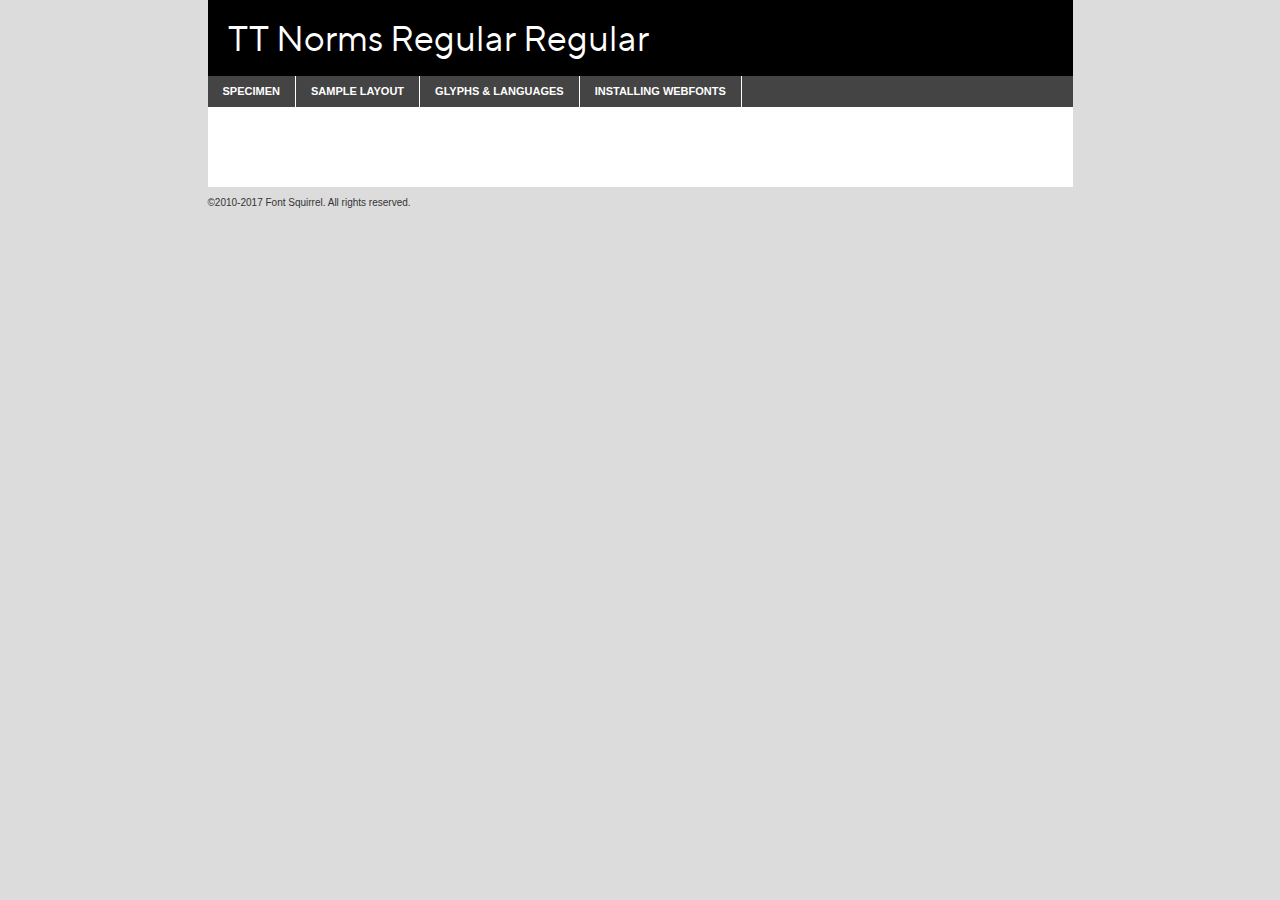
<file: css/fonts/ttnorms-regular-demo.html>
<!DOCTYPE html PUBLIC "-//W3C//DTD XHTML 1.0 Transitional//EN"
	"http://www.w3.org/TR/xhtml1/DTD/xhtml1-transitional.dtd">

<html xmlns="http://www.w3.org/1999/xhtml" xml:lang="en" lang="en">
<head>
	<meta http-equiv="Content-Type" content="text/html; charset=utf-8" />
	<script src="http://ajax.googleapis.com/ajax/libs/jquery/1.7.2/jquery.min.js" type="text/javascript" charset="utf-8"></script>
	<script type="text/javascript">
	(function($){$.fn.easyTabs=function(option){var param=jQuery.extend({fadeSpeed:"fast",defaultContent:1,activeClass:'active'},option);$(this).each(function(){var thisId="#"+this.id;if(param.defaultContent==''){param.defaultContent=1;}
	if(typeof param.defaultContent=="number")
	{var defaultTab=$(thisId+" .tabs li:eq("+(param.defaultContent-1)+") a").attr('href').substr(1);}else{var defaultTab=param.defaultContent;}
	$(thisId+" .tabs li a").each(function(){var tabToHide=$(this).attr('href').substr(1);$("#"+tabToHide).addClass('easytabs-tab-content');});hideAll();changeContent(defaultTab);function hideAll(){$(thisId+" .easytabs-tab-content").hide();}
	function changeContent(tabId){hideAll();$(thisId+" .tabs li").removeClass(param.activeClass);$(thisId+" .tabs li a[href=#"+tabId+"]").closest('li').addClass(param.activeClass);if(param.fadeSpeed!="none")
	{$(thisId+" #"+tabId).fadeIn(param.fadeSpeed);}else{$(thisId+" #"+tabId).show();}}
	$(thisId+" .tabs li").click(function(){var tabId=$(this).find('a').attr('href').substr(1);changeContent(tabId);return false;});});}})(jQuery);
	</script>
	<link rel="stylesheet" href="specimen_files/specimen_stylesheet.css" type="text/css" charset="utf-8" />
	<link rel="stylesheet" href="stylesheet.css" type="text/css" charset="utf-8" />

	<style type="text/css">
					body{
				font-family: 'tt_normsregular';
							}
		</style>

	<title>TT Norms Regular Regular Specimen</title>
	
	
	<script type="text/javascript" charset="utf-8">
		$(document).ready(function() {
			$('#container').easyTabs({defaultContent:1});
		});
	</script>
</head>

<body>
<div id="container">
	<div id="header">
		TT Norms Regular Regular	</div>
	<ul class="tabs">
		<li><a href="#specimen">Specimen</a></li>
		<li><a href="#layout">Sample Layout</a></li>
				<li><a href="#glyphs">Glyphs &amp; Languages</a></li>
		<li><a href="#installing">Installing Webfonts</a></li>
		
	</ul>
	
	<div id="main_content">

		
			<div id="specimen">
		
				<div class="section">
					<div class="grid12 firstcol">
						<div class="huge">AaBb</div>
					</div>
				</div>
		
				<div class="section">
					<div class="glyph_range">A&#x200B;B&#x200b;C&#x200b;D&#x200b;E&#x200b;F&#x200b;G&#x200b;H&#x200b;I&#x200b;J&#x200b;K&#x200b;L&#x200b;M&#x200b;N&#x200b;O&#x200b;P&#x200b;Q&#x200b;R&#x200b;S&#x200b;T&#x200b;U&#x200b;V&#x200b;W&#x200b;X&#x200b;Y&#x200b;Z&#x200b;a&#x200b;b&#x200b;c&#x200b;d&#x200b;e&#x200b;f&#x200b;g&#x200b;h&#x200b;i&#x200b;j&#x200b;k&#x200b;l&#x200b;m&#x200b;n&#x200b;o&#x200b;p&#x200b;q&#x200b;r&#x200b;s&#x200b;t&#x200b;u&#x200b;v&#x200b;w&#x200b;x&#x200b;y&#x200b;z&#x200b;1&#x200b;2&#x200b;3&#x200b;4&#x200b;5&#x200b;6&#x200b;7&#x200b;8&#x200b;9&#x200b;0&#x200b;&amp;&#x200b;.&#x200b;,&#x200b;?&#x200b;!&#x200b;&#64;&#x200b;(&#x200b;)&#x200b;#&#x200b;$&#x200b;%&#x200b;*&#x200b;+&#x200b;-&#x200b;=&#x200b;:&#x200b;;</div>
				</div>
				<div class="section">
					<div class="grid12 firstcol">
						<table class="sample_table">
							<tr><td>10</td><td class="size10">abcdefghijklmnopqrstuvwxyzABCDEFGHIJKLMNOPQRSTUVWXYZ0123456789abcdefghijklmnopqrstuvwxyzABCDEFGHIJKLMNOPQRSTUVWXYZ0123456789abcdefghijklmnopqrstuvwxyzABCDEFGHIJKLMNOPQRSTUVWXYZ</td></tr>
							<tr><td>11</td><td class="size11">abcdefghijklmnopqrstuvwxyzABCDEFGHIJKLMNOPQRSTUVWXYZ0123456789abcdefghijklmnopqrstuvwxyzABCDEFGHIJKLMNOPQRSTUVWXYZ0123456789abcdefghijklmnopqrstuvwxyzABCDEFGHIJKLMNOPQRSTUVWXYZ</td></tr>
							<tr><td>12</td><td class="size12">abcdefghijklmnopqrstuvwxyzABCDEFGHIJKLMNOPQRSTUVWXYZ0123456789abcdefghijklmnopqrstuvwxyzABCDEFGHIJKLMNOPQRSTUVWXYZ0123456789abcdefghijklmnopqrstuvwxyzABCDEFGHIJKLMNOPQRSTUVWXYZ</td></tr>
							<tr><td>13</td><td class="size13">abcdefghijklmnopqrstuvwxyzABCDEFGHIJKLMNOPQRSTUVWXYZ0123456789abcdefghijklmnopqrstuvwxyzABCDEFGHIJKLMNOPQRSTUVWXYZ0123456789abcdefghijklmnopqrstuvwxyzABCDEFGHIJKLMNOPQRSTUVWXYZ</td></tr>
							<tr><td>14</td><td class="size14">abcdefghijklmnopqrstuvwxyzABCDEFGHIJKLMNOPQRSTUVWXYZ0123456789abcdefghijklmnopqrstuvwxyzABCDEFGHIJKLMNOPQRSTUVWXYZ0123456789abcdefghijklmnopqrstuvwxyzABCDEFGHIJKLMNOPQRSTUVWXYZ</td></tr>
							<tr><td>16</td><td class="size16">abcdefghijklmnopqrstuvwxyzABCDEFGHIJKLMNOPQRSTUVWXYZ0123456789abcdefghijklmnopqrstuvwxyzABCDEFGHIJKLMNOPQRSTUVWXYZ</td></tr>
							<tr><td>18</td><td class="size18">abcdefghijklmnopqrstuvwxyzABCDEFGHIJKLMNOPQRSTUVWXYZ0123456789abcdefghijklmnopqrstuvwxyzABCDEFGHIJKLMNOPQRSTUVWXYZ</td></tr>
							<tr><td>20</td><td class="size20">abcdefghijklmnopqrstuvwxyzABCDEFGHIJKLMNOPQRSTUVWXYZ0123456789abcdefghijklmnopqrstuvwxyzABCDEFGHIJKLMNOPQRSTUVWXYZ</td></tr>
							<tr><td>24</td><td class="size24">abcdefghijklmnopqrstuvwxyzABCDEFGHIJKLMNOPQRSTUVWXYZ0123456789abcdefghijklmnopqrstuvwxyzABCDEFGHIJKLMNOPQRSTUVWXYZ</td></tr>
							<tr><td>30</td><td class="size30">abcdefghijklmnopqrstuvwxyzABCDEFGHIJKLMNOPQRSTUVWXYZ0123456789abcdefghijklmnopqrstuvwxyzABCDEFGHIJKLMNOPQRSTUVWXYZ</td></tr>
							<tr><td>36</td><td class="size36">abcdefghijklmnopqrstuvwxyzABCDEFGHIJKLMNOPQRSTUVWXYZ0123456789abcdefghijklmnopqrstuvwxyzABCDEFGHIJKLMNOPQRSTUVWXYZ</td></tr>
							<tr><td>48</td><td class="size48">abcdefghijklmnopqrstuvwxyzABCDEFGHIJKLMNOPQRSTUVWXYZ0123456789abcdefghijklmnopqrstuvwxyzABCDEFGHIJKLMNOPQRSTUVWXYZ</td></tr>
							<tr><td>60</td><td class="size60">abcdefghijklmnopqrstuvwxyzABCDEFGHIJKLMNOPQRSTUVWXYZ0123456789abcdefghijklmnopqrstuvwxyzABCDEFGHIJKLMNOPQRSTUVWXYZ</td></tr>
							<tr><td>72</td><td class="size72">abcdefghijklmnopqrstuvwxyzABCDEFGHIJKLMNOPQRSTUVWXYZ0123456789abcdefghijklmnopqrstuvwxyzABCDEFGHIJKLMNOPQRSTUVWXYZ</td></tr>
							<tr><td>90</td><td class="size90">abcdefghijklmnopqrstuvwxyzABCDEFGHIJKLMNOPQRSTUVWXYZ0123456789abcdefghijklmnopqrstuvwxyzABCDEFGHIJKLMNOPQRSTUVWXYZ</td></tr>
						</table>
				
					</div>
			
				</div>
		
		
		
								<div class="section" id="bodycomparison">


										<div id="xheight">
				<div class="fontbody">&#x25FC;&#x25FC;&#x25FC;&#x25FC;&#x25FC;&#x25FC;&#x25FC;&#x25FC;&#x25FC;&#x25FC;&#x25FC;&#x25FC;&#x25FC;&#x25FC;&#x25FC;&#x25FC;&#x25FC;&#x25FC;&#x25FC;&#x25FC;&#x25FC;&#x25FC;&#x25FC;&#x25FC;&#x25FC;&#x25FC;&#x25FC;&#x25FC;&#x25FC;&#x25FC;&#x25FC;&#x25FC;&#x25FC;&#x25FC;&#x25FC;&#x25FC;&#x25FC;&#x25FC;&#x25FC;&#x25FC;&#x25FC;&#x25FC;&#x25FC;&#x25FC;&#x25FC;&#x25FC;&#x25FC;&#x25FC;&#x25FC;&#x25FC;&#x25FC;&#x25FC;&#x25FC;&#x25FC;&#x25FC;&#x25FC;&#x25FC;&#x25FC;&#x25FC;&#x25FC;&#x25FC;&#x25FC;&#x25FC;&#x25FC;&#x25FC;&#x25FC;&#x25FC;&#x25FC;&#x25FC;&#x25FC;&#x25FC;&#x25FC;&#x25FC;&#x25FC;&#x25FC;&#x25FC;&#x25FC;&#x25FC;&#x25FC;&#x25FC;&#x25FC;&#x25FC;&#x25FC;&#x25FC;&#x25FC;&#x25FC;&#x25FC;&#x25FC;&#x25FC;&#x25FC;&#x25FC;&#x25FC;&#x25FC;&#x25FC;&#x25FC;&#x25FC;&#x25FC;&#x25FC;&#x25FC;body</div><div class="arialbody">body</div><div class="verdanabody">body</div><div class="georgiabody">body</div></div>
										<div class="fontbody" style="z-index:1">
											body<span>TT Norms Regular Regular</span>
										</div>
										<div class="arialbody" style="z-index:1">
											body<span>Arial</span>
										</div>
										<div class="verdanabody" style="z-index:1">
											body<span>Verdana</span>
										</div>
										<div class="georgiabody" style="z-index:1">
											body<span>Georgia</span>
										</div>



								</div>
		
		
				<div class="section psample psample_row1" id="">
					
					<div class="grid2 firstcol">
						<p class="size10"><span>10.</span>Aenean lacinia bibendum nulla sed consectetur. Fusce dapibus, tellus ac cursus commodo, tortor mauris condimentum nibh, ut fermentum massa justo sit amet risus. Nullam id dolor id nibh ultricies vehicula ut id elit. Cum sociis natoque penatibus et magnis dis parturient montes, nascetur ridiculus mus. Nulla vitae elit libero, a pharetra augue.</p>
			
					</div>
					<div class="grid3">
						<p class="size11"><span>11.</span>Aenean lacinia bibendum nulla sed consectetur. Fusce dapibus, tellus ac cursus commodo, tortor mauris condimentum nibh, ut fermentum massa justo sit amet risus. Nullam id dolor id nibh ultricies vehicula ut id elit. Cum sociis natoque penatibus et magnis dis parturient montes, nascetur ridiculus mus. Nulla vitae elit libero, a pharetra augue.</p>
			
					</div>
					<div class="grid3">
						<p class="size12"><span>12.</span>Aenean lacinia bibendum nulla sed consectetur. Fusce dapibus, tellus ac cursus commodo, tortor mauris condimentum nibh, ut fermentum massa justo sit amet risus. Nullam id dolor id nibh ultricies vehicula ut id elit. Cum sociis natoque penatibus et magnis dis parturient montes, nascetur ridiculus mus. Nulla vitae elit libero, a pharetra augue.</p>
			
					</div>
					<div class="grid4">
						<p class="size13"><span>13.</span>Aenean lacinia bibendum nulla sed consectetur. Fusce dapibus, tellus ac cursus commodo, tortor mauris condimentum nibh, ut fermentum massa justo sit amet risus. Nullam id dolor id nibh ultricies vehicula ut id elit. Cum sociis natoque penatibus et magnis dis parturient montes, nascetur ridiculus mus. Nulla vitae elit libero, a pharetra augue.</p>
			
					</div>
					<div class="white_blend"></div>
					
				</div>
				<div class="section psample psample_row2" id="">
					<div class="grid3 firstcol">
						<p class="size14"><span>14.</span>Aenean lacinia bibendum nulla sed consectetur. Fusce dapibus, tellus ac cursus commodo, tortor mauris condimentum nibh, ut fermentum massa justo sit amet risus. Nullam id dolor id nibh ultricies vehicula ut id elit. Cum sociis natoque penatibus et magnis dis parturient montes, nascetur ridiculus mus. Nulla vitae elit libero, a pharetra augue.</p>
			
					</div>
					<div class="grid4">
						<p class="size16"><span>16.</span>Aenean lacinia bibendum nulla sed consectetur. Fusce dapibus, tellus ac cursus commodo, tortor mauris condimentum nibh, ut fermentum massa justo sit amet risus. Nullam id dolor id nibh ultricies vehicula ut id elit. Cum sociis natoque penatibus et magnis dis parturient montes, nascetur ridiculus mus. Nulla vitae elit libero, a pharetra augue.</p>
			
					</div>
					<div class="grid5">
						<p class="size18"><span>18.</span>Aenean lacinia bibendum nulla sed consectetur. Fusce dapibus, tellus ac cursus commodo, tortor mauris condimentum nibh, ut fermentum massa justo sit amet risus. Nullam id dolor id nibh ultricies vehicula ut id elit. Cum sociis natoque penatibus et magnis dis parturient montes, nascetur ridiculus mus. Nulla vitae elit libero, a pharetra augue.</p>
			
					</div>

					<div class="white_blend"></div>

				</div>
				
				<div class="section psample psample_row3" id="">
					<div class="grid5 firstcol">
						<p class="size20"><span>20.</span>Aenean lacinia bibendum nulla sed consectetur. Fusce dapibus, tellus ac cursus commodo, tortor mauris condimentum nibh, ut fermentum massa justo sit amet risus. Nullam id dolor id nibh ultricies vehicula ut id elit. Cum sociis natoque penatibus et magnis dis parturient montes, nascetur ridiculus mus. Nulla vitae elit libero, a pharetra augue.</p>
					</div>
					<div class="grid7">
						<p class="size24"><span>24.</span>Aenean lacinia bibendum nulla sed consectetur. Fusce dapibus, tellus ac cursus commodo, tortor mauris condimentum nibh, ut fermentum massa justo sit amet risus. Nullam id dolor id nibh ultricies vehicula ut id elit. Cum sociis natoque penatibus et magnis dis parturient montes, nascetur ridiculus mus. Nulla vitae elit libero, a pharetra augue.</p>
					</div>
					
					<div class="white_blend"></div>
					
				</div>
				
				<div class="section psample psample_row4" id="">
					<div class="grid12 firstcol">
						<p class="size30"><span>30.</span>Aenean lacinia bibendum nulla sed consectetur. Fusce dapibus, tellus ac cursus commodo, tortor mauris condimentum nibh, ut fermentum massa justo sit amet risus. Nullam id dolor id nibh ultricies vehicula ut id elit. Cum sociis natoque penatibus et magnis dis parturient montes, nascetur ridiculus mus. Nulla vitae elit libero, a pharetra augue.</p>
					</div>
					<div class="white_blend"></div>
					
				</div>
				
				
				
				<div class="section psample psample_row1 fullreverse">
					<div class="grid2 firstcol">
						<p class="size10"><span>10.</span>Aenean lacinia bibendum nulla sed consectetur. Fusce dapibus, tellus ac cursus commodo, tortor mauris condimentum nibh, ut fermentum massa justo sit amet risus. Nullam id dolor id nibh ultricies vehicula ut id elit. Cum sociis natoque penatibus et magnis dis parturient montes, nascetur ridiculus mus. Nulla vitae elit libero, a pharetra augue.</p>
			
					</div>
					<div class="grid3">
						<p class="size11"><span>11.</span>Aenean lacinia bibendum nulla sed consectetur. Fusce dapibus, tellus ac cursus commodo, tortor mauris condimentum nibh, ut fermentum massa justo sit amet risus. Nullam id dolor id nibh ultricies vehicula ut id elit. Cum sociis natoque penatibus et magnis dis parturient montes, nascetur ridiculus mus. Nulla vitae elit libero, a pharetra augue.</p>
			
					</div>
					<div class="grid3">
						<p class="size12"><span>12.</span>Aenean lacinia bibendum nulla sed consectetur. Fusce dapibus, tellus ac cursus commodo, tortor mauris condimentum nibh, ut fermentum massa justo sit amet risus. Nullam id dolor id nibh ultricies vehicula ut id elit. Cum sociis natoque penatibus et magnis dis parturient montes, nascetur ridiculus mus. Nulla vitae elit libero, a pharetra augue.</p>
			
					</div>
					<div class="grid4">
						<p class="size13"><span>13.</span>Aenean lacinia bibendum nulla sed consectetur. Fusce dapibus, tellus ac cursus commodo, tortor mauris condimentum nibh, ut fermentum massa justo sit amet risus. Nullam id dolor id nibh ultricies vehicula ut id elit. Cum sociis natoque penatibus et magnis dis parturient montes, nascetur ridiculus mus. Nulla vitae elit libero, a pharetra augue.</p>
			
					</div>
					<div class="black_blend"></div>
					
				</div>
				
				<div class="section psample psample_row2 fullreverse">
					<div class="grid3 firstcol">
						<p class="size14"><span>14.</span>Aenean lacinia bibendum nulla sed consectetur. Fusce dapibus, tellus ac cursus commodo, tortor mauris condimentum nibh, ut fermentum massa justo sit amet risus. Nullam id dolor id nibh ultricies vehicula ut id elit. Cum sociis natoque penatibus et magnis dis parturient montes, nascetur ridiculus mus. Nulla vitae elit libero, a pharetra augue.</p>
			
					</div>
					<div class="grid4">
						<p class="size16"><span>16.</span>Aenean lacinia bibendum nulla sed consectetur. Fusce dapibus, tellus ac cursus commodo, tortor mauris condimentum nibh, ut fermentum massa justo sit amet risus. Nullam id dolor id nibh ultricies vehicula ut id elit. Cum sociis natoque penatibus et magnis dis parturient montes, nascetur ridiculus mus. Nulla vitae elit libero, a pharetra augue.</p>
			
					</div>
					<div class="grid5">
						<p class="size18"><span>18.</span>Aenean lacinia bibendum nulla sed consectetur. Fusce dapibus, tellus ac cursus commodo, tortor mauris condimentum nibh, ut fermentum massa justo sit amet risus. Nullam id dolor id nibh ultricies vehicula ut id elit. Cum sociis natoque penatibus et magnis dis parturient montes, nascetur ridiculus mus. Nulla vitae elit libero, a pharetra augue.</p>
			
					</div>
					<div class="black_blend"></div>

				</div>
				
				<div class="section psample fullreverse psample_row3" id="">
					<div class="grid5 firstcol">
						<p class="size20"><span>20.</span>Aenean lacinia bibendum nulla sed consectetur. Fusce dapibus, tellus ac cursus commodo, tortor mauris condimentum nibh, ut fermentum massa justo sit amet risus. Nullam id dolor id nibh ultricies vehicula ut id elit. Cum sociis natoque penatibus et magnis dis parturient montes, nascetur ridiculus mus. Nulla vitae elit libero, a pharetra augue.</p>
					</div>
					<div class="grid7">
						<p class="size24"><span>24.</span>Aenean lacinia bibendum nulla sed consectetur. Fusce dapibus, tellus ac cursus commodo, tortor mauris condimentum nibh, ut fermentum massa justo sit amet risus. Nullam id dolor id nibh ultricies vehicula ut id elit. Cum sociis natoque penatibus et magnis dis parturient montes, nascetur ridiculus mus. Nulla vitae elit libero, a pharetra augue.</p>
					</div>
					
					<div class="black_blend"></div>
					
				</div>
				
				<div class="section psample fullreverse psample_row4" id="" style="border-bottom: 20px #000 solid;">
					<div class="grid12 firstcol">
						<p class="size30"><span>30.</span>Aenean lacinia bibendum nulla sed consectetur. Fusce dapibus, tellus ac cursus commodo, tortor mauris condimentum nibh, ut fermentum massa justo sit amet risus. Nullam id dolor id nibh ultricies vehicula ut id elit. Cum sociis natoque penatibus et magnis dis parturient montes, nascetur ridiculus mus. Nulla vitae elit libero, a pharetra augue.</p>
					</div>
					<div class="black_blend"></div>
					
				</div>
				
				
				
				
			</div>
			
			<div id="layout">
				
				<div class="section">
					
					<div class="grid12 firstcol">
						<h1>Lorem Ipsum Dolor</h1>
						<h2>Etiam porta sem malesuada magna mollis euismod</h2>
						
						<p class="byline">By <a href="#link">Aenean Lacinia</a></p>
					</div>
				</div>
				<div class="section">
					<div class="grid8 firstcol">
						<p class="large">Donec sed odio dui. Morbi leo risus, porta ac consectetur ac, vestibulum at eros. Fusce dapibus, tellus ac cursus commodo, tortor mauris condimentum nibh, ut fermentum massa justo sit amet risus. </p>

						
						<h3>Pellentesque ornare sem</h3>

						<p>Maecenas sed diam eget risus varius blandit sit amet non magna. Maecenas faucibus mollis interdum. Donec ullamcorper nulla non metus auctor fringilla. Nullam id dolor id nibh ultricies vehicula ut id elit. Nullam id dolor id nibh ultricies vehicula ut id elit. </p>

						<p>Aenean eu leo quam. Pellentesque ornare sem lacinia quam venenatis vestibulum. Lorem ipsum dolor sit amet, consectetur adipiscing elit. Cum sociis natoque penatibus et magnis dis parturient montes, nascetur ridiculus mus. </p>

						<p>Nulla vitae elit libero, a pharetra augue. Praesent commodo cursus magna, vel scelerisque nisl consectetur et. Aenean lacinia bibendum nulla sed consectetur. </p>

						<p>Nullam quis risus eget urna mollis ornare vel eu leo. Nullam quis risus eget urna mollis ornare vel eu leo. Maecenas sed diam eget risus varius blandit sit amet non magna. Donec ullamcorper nulla non metus auctor fringilla. </p>

						<h3>Cras mattis consectetur</h3>

						<p>Aenean eu leo quam. Pellentesque ornare sem lacinia quam venenatis vestibulum. Aenean lacinia bibendum nulla sed consectetur. Integer posuere erat a ante venenatis dapibus posuere velit aliquet. Cras mattis consectetur purus sit amet fermentum. </p>

						<p>Nullam id dolor id nibh ultricies vehicula ut id elit. Nullam quis risus eget urna mollis ornare vel eu leo. Cras mattis consectetur purus sit amet fermentum.</p>
					</div>
					
					<div class="grid4 sidebar">
						
						<div class="box reverse">
							<p class="last">Nullam quis risus eget urna mollis ornare vel eu leo. Donec ullamcorper nulla non metus auctor fringilla. Cras mattis consectetur purus sit amet fermentum. Sed posuere consectetur est at lobortis. Lorem ipsum dolor sit amet, consectetur adipiscing elit. </p>
						</div>
						
						<p class="caption">Maecenas sed diam eget risus varius.</p>

						<p>Vestibulum id ligula porta felis euismod semper. Integer posuere erat a ante venenatis dapibus posuere velit aliquet. Vestibulum id ligula porta felis euismod semper. Sed posuere consectetur est at lobortis. Maecenas sed diam eget risus varius blandit sit amet non magna. Fusce dapibus, tellus ac cursus commodo, tortor mauris condimentum nibh, ut fermentum massa justo sit amet risus. </p>

					

						<p>Duis mollis, est non commodo luctus, nisi erat porttitor ligula, eget lacinia odio sem nec elit. Aenean lacinia bibendum nulla sed consectetur. Vivamus sagittis lacus vel augue laoreet rutrum faucibus dolor auctor. Aenean lacinia bibendum nulla sed consectetur. Nullam quis risus eget urna mollis ornare vel eu leo. </p>

						<p>Praesent commodo cursus magna, vel scelerisque nisl consectetur et. Donec ullamcorper nulla non metus auctor fringilla. Maecenas faucibus mollis interdum. Fusce dapibus, tellus ac cursus commodo, tortor mauris condimentum nibh, ut fermentum massa justo sit amet risus. </p>

					</div>
				</div>
				
			</div>


			



		<div id="glyphs">
			<div class="section">
				<div class="grid12 firstcol">
			
				<h1>Language Support</h1>
				<p>The subset of TT Norms Regular Regular in this kit supports the following languages:<br />
			
					Cyrillic, English, Arrernte, Bislama, Cebuano, Fijian, Gilbertese, Hmong, Ibanag, Iloko_ilokano, Interglossa_glosa, Interlingua, Lojban, Norfolk_pitcairnese, Oromo, Rotokas, Seychelles_creole, Shona, Somali, Southern_ndebele, Swahili, Swati_swazi, Tok_pisin, Warlpiri, Xhosa, Zulu, Latinbasic, Ubasic, Demo				</p>
				<h1>Glyph Chart</h1>
				<p>The subset of TT Norms Regular Regular in this kit includes all the glyphs listed below. Unicode entities are included above each glyph to help you insert individual characters into your layout.</p>
				<div id="glyph_chart">
			
																														 <div><p>&amp;#13;</p>&#13;</div>
																				 <div><p>&amp;#32;</p>&#32;</div>
																				 <div><p>&amp;#33;</p>&#33;</div>
																				 <div><p>&amp;#34;</p>&#34;</div>
																				 <div><p>&amp;#35;</p>&#35;</div>
																				 <div><p>&amp;#36;</p>&#36;</div>
																				 <div><p>&amp;#37;</p>&#37;</div>
																				 <div><p>&amp;#38;</p>&#38;</div>
																				 <div><p>&amp;#39;</p>&#39;</div>
																				 <div><p>&amp;#40;</p>&#40;</div>
																				 <div><p>&amp;#41;</p>&#41;</div>
																				 <div><p>&amp;#42;</p>&#42;</div>
																				 <div><p>&amp;#43;</p>&#43;</div>
																				 <div><p>&amp;#44;</p>&#44;</div>
																				 <div><p>&amp;#45;</p>&#45;</div>
																				 <div><p>&amp;#46;</p>&#46;</div>
																				 <div><p>&amp;#47;</p>&#47;</div>
																				 <div><p>&amp;#48;</p>&#48;</div>
																				 <div><p>&amp;#49;</p>&#49;</div>
																				 <div><p>&amp;#50;</p>&#50;</div>
																				 <div><p>&amp;#51;</p>&#51;</div>
																				 <div><p>&amp;#52;</p>&#52;</div>
																				 <div><p>&amp;#53;</p>&#53;</div>
																				 <div><p>&amp;#54;</p>&#54;</div>
																				 <div><p>&amp;#55;</p>&#55;</div>
																				 <div><p>&amp;#56;</p>&#56;</div>
																				 <div><p>&amp;#57;</p>&#57;</div>
																				 <div><p>&amp;#58;</p>&#58;</div>
																				 <div><p>&amp;#59;</p>&#59;</div>
																				 <div><p>&amp;#60;</p>&#60;</div>
																				 <div><p>&amp;#61;</p>&#61;</div>
																				 <div><p>&amp;#62;</p>&#62;</div>
																				 <div><p>&amp;#63;</p>&#63;</div>
																				 <div><p>&amp;#64;</p>&#64;</div>
																				 <div><p>&amp;#65;</p>&#65;</div>
																				 <div><p>&amp;#66;</p>&#66;</div>
																				 <div><p>&amp;#67;</p>&#67;</div>
																				 <div><p>&amp;#68;</p>&#68;</div>
																				 <div><p>&amp;#69;</p>&#69;</div>
																				 <div><p>&amp;#70;</p>&#70;</div>
																				 <div><p>&amp;#71;</p>&#71;</div>
																				 <div><p>&amp;#72;</p>&#72;</div>
																				 <div><p>&amp;#73;</p>&#73;</div>
																				 <div><p>&amp;#74;</p>&#74;</div>
																				 <div><p>&amp;#75;</p>&#75;</div>
																				 <div><p>&amp;#76;</p>&#76;</div>
																				 <div><p>&amp;#77;</p>&#77;</div>
																				 <div><p>&amp;#78;</p>&#78;</div>
																				 <div><p>&amp;#79;</p>&#79;</div>
																				 <div><p>&amp;#80;</p>&#80;</div>
																				 <div><p>&amp;#81;</p>&#81;</div>
																				 <div><p>&amp;#82;</p>&#82;</div>
																				 <div><p>&amp;#83;</p>&#83;</div>
																				 <div><p>&amp;#84;</p>&#84;</div>
																				 <div><p>&amp;#85;</p>&#85;</div>
																				 <div><p>&amp;#86;</p>&#86;</div>
																				 <div><p>&amp;#87;</p>&#87;</div>
																				 <div><p>&amp;#88;</p>&#88;</div>
																				 <div><p>&amp;#89;</p>&#89;</div>
																				 <div><p>&amp;#90;</p>&#90;</div>
																				 <div><p>&amp;#91;</p>&#91;</div>
																				 <div><p>&amp;#92;</p>&#92;</div>
																				 <div><p>&amp;#93;</p>&#93;</div>
																				 <div><p>&amp;#94;</p>&#94;</div>
																				 <div><p>&amp;#95;</p>&#95;</div>
																				 <div><p>&amp;#96;</p>&#96;</div>
																				 <div><p>&amp;#97;</p>&#97;</div>
																				 <div><p>&amp;#98;</p>&#98;</div>
																				 <div><p>&amp;#99;</p>&#99;</div>
																				 <div><p>&amp;#100;</p>&#100;</div>
																				 <div><p>&amp;#101;</p>&#101;</div>
																				 <div><p>&amp;#102;</p>&#102;</div>
																				 <div><p>&amp;#103;</p>&#103;</div>
																				 <div><p>&amp;#104;</p>&#104;</div>
																				 <div><p>&amp;#105;</p>&#105;</div>
																				 <div><p>&amp;#106;</p>&#106;</div>
																				 <div><p>&amp;#107;</p>&#107;</div>
																				 <div><p>&amp;#108;</p>&#108;</div>
																				 <div><p>&amp;#109;</p>&#109;</div>
																				 <div><p>&amp;#110;</p>&#110;</div>
																				 <div><p>&amp;#111;</p>&#111;</div>
																				 <div><p>&amp;#112;</p>&#112;</div>
																				 <div><p>&amp;#113;</p>&#113;</div>
																				 <div><p>&amp;#114;</p>&#114;</div>
																				 <div><p>&amp;#115;</p>&#115;</div>
																				 <div><p>&amp;#116;</p>&#116;</div>
																				 <div><p>&amp;#117;</p>&#117;</div>
																				 <div><p>&amp;#118;</p>&#118;</div>
																				 <div><p>&amp;#119;</p>&#119;</div>
																				 <div><p>&amp;#120;</p>&#120;</div>
																				 <div><p>&amp;#121;</p>&#121;</div>
																				 <div><p>&amp;#122;</p>&#122;</div>
																				 <div><p>&amp;#123;</p>&#123;</div>
																				 <div><p>&amp;#124;</p>&#124;</div>
																				 <div><p>&amp;#125;</p>&#125;</div>
																				 <div><p>&amp;#126;</p>&#126;</div>
																				 <div><p>&amp;#160;</p>&#160;</div>
																				 <div><p>&amp;#162;</p>&#162;</div>
																				 <div><p>&amp;#163;</p>&#163;</div>
																				 <div><p>&amp;#165;</p>&#165;</div>
																				 <div><p>&amp;#168;</p>&#168;</div>
																				 <div><p>&amp;#169;</p>&#169;</div>
																				 <div><p>&amp;#171;</p>&#171;</div>
																				 <div><p>&amp;#173;</p>&#173;</div>
																				 <div><p>&amp;#174;</p>&#174;</div>
																				 <div><p>&amp;#180;</p>&#180;</div>
																				 <div><p>&amp;#184;</p>&#184;</div>
																				 <div><p>&amp;#187;</p>&#187;</div>
																				 <div><p>&amp;#710;</p>&#710;</div>
																				 <div><p>&amp;#730;</p>&#730;</div>
																				 <div><p>&amp;#732;</p>&#732;</div>
																				 <div><p>&amp;#1025;</p>&#1025;</div>
																				 <div><p>&amp;#1026;</p>&#1026;</div>
																				 <div><p>&amp;#1027;</p>&#1027;</div>
																				 <div><p>&amp;#1028;</p>&#1028;</div>
																				 <div><p>&amp;#1029;</p>&#1029;</div>
																				 <div><p>&amp;#1030;</p>&#1030;</div>
																				 <div><p>&amp;#1031;</p>&#1031;</div>
																				 <div><p>&amp;#1032;</p>&#1032;</div>
																				 <div><p>&amp;#1033;</p>&#1033;</div>
																				 <div><p>&amp;#1034;</p>&#1034;</div>
																				 <div><p>&amp;#1035;</p>&#1035;</div>
																				 <div><p>&amp;#1036;</p>&#1036;</div>
																				 <div><p>&amp;#1038;</p>&#1038;</div>
																				 <div><p>&amp;#1039;</p>&#1039;</div>
																				 <div><p>&amp;#1040;</p>&#1040;</div>
																				 <div><p>&amp;#1041;</p>&#1041;</div>
																				 <div><p>&amp;#1042;</p>&#1042;</div>
																				 <div><p>&amp;#1043;</p>&#1043;</div>
																				 <div><p>&amp;#1044;</p>&#1044;</div>
																				 <div><p>&amp;#1045;</p>&#1045;</div>
																				 <div><p>&amp;#1046;</p>&#1046;</div>
																				 <div><p>&amp;#1047;</p>&#1047;</div>
																				 <div><p>&amp;#1048;</p>&#1048;</div>
																				 <div><p>&amp;#1049;</p>&#1049;</div>
																				 <div><p>&amp;#1050;</p>&#1050;</div>
																				 <div><p>&amp;#1051;</p>&#1051;</div>
																				 <div><p>&amp;#1052;</p>&#1052;</div>
																				 <div><p>&amp;#1053;</p>&#1053;</div>
																				 <div><p>&amp;#1054;</p>&#1054;</div>
																				 <div><p>&amp;#1055;</p>&#1055;</div>
																				 <div><p>&amp;#1056;</p>&#1056;</div>
																				 <div><p>&amp;#1057;</p>&#1057;</div>
																				 <div><p>&amp;#1058;</p>&#1058;</div>
																				 <div><p>&amp;#1059;</p>&#1059;</div>
																				 <div><p>&amp;#1060;</p>&#1060;</div>
																				 <div><p>&amp;#1061;</p>&#1061;</div>
																				 <div><p>&amp;#1062;</p>&#1062;</div>
																				 <div><p>&amp;#1063;</p>&#1063;</div>
																				 <div><p>&amp;#1064;</p>&#1064;</div>
																				 <div><p>&amp;#1065;</p>&#1065;</div>
																				 <div><p>&amp;#1066;</p>&#1066;</div>
																				 <div><p>&amp;#1067;</p>&#1067;</div>
																				 <div><p>&amp;#1068;</p>&#1068;</div>
																				 <div><p>&amp;#1069;</p>&#1069;</div>
																				 <div><p>&amp;#1070;</p>&#1070;</div>
																				 <div><p>&amp;#1071;</p>&#1071;</div>
																				 <div><p>&amp;#1072;</p>&#1072;</div>
																				 <div><p>&amp;#1073;</p>&#1073;</div>
																				 <div><p>&amp;#1074;</p>&#1074;</div>
																				 <div><p>&amp;#1075;</p>&#1075;</div>
																				 <div><p>&amp;#1076;</p>&#1076;</div>
																				 <div><p>&amp;#1077;</p>&#1077;</div>
																				 <div><p>&amp;#1078;</p>&#1078;</div>
																				 <div><p>&amp;#1079;</p>&#1079;</div>
																				 <div><p>&amp;#1080;</p>&#1080;</div>
																				 <div><p>&amp;#1081;</p>&#1081;</div>
																				 <div><p>&amp;#1082;</p>&#1082;</div>
																				 <div><p>&amp;#1083;</p>&#1083;</div>
																				 <div><p>&amp;#1084;</p>&#1084;</div>
																				 <div><p>&amp;#1085;</p>&#1085;</div>
																				 <div><p>&amp;#1086;</p>&#1086;</div>
																				 <div><p>&amp;#1087;</p>&#1087;</div>
																				 <div><p>&amp;#1088;</p>&#1088;</div>
																				 <div><p>&amp;#1089;</p>&#1089;</div>
																				 <div><p>&amp;#1090;</p>&#1090;</div>
																				 <div><p>&amp;#1091;</p>&#1091;</div>
																				 <div><p>&amp;#1092;</p>&#1092;</div>
																				 <div><p>&amp;#1093;</p>&#1093;</div>
																				 <div><p>&amp;#1094;</p>&#1094;</div>
																				 <div><p>&amp;#1095;</p>&#1095;</div>
																				 <div><p>&amp;#1096;</p>&#1096;</div>
																				 <div><p>&amp;#1097;</p>&#1097;</div>
																				 <div><p>&amp;#1098;</p>&#1098;</div>
																				 <div><p>&amp;#1099;</p>&#1099;</div>
																				 <div><p>&amp;#1100;</p>&#1100;</div>
																				 <div><p>&amp;#1101;</p>&#1101;</div>
																				 <div><p>&amp;#1102;</p>&#1102;</div>
																				 <div><p>&amp;#1103;</p>&#1103;</div>
																				 <div><p>&amp;#1105;</p>&#1105;</div>
																				 <div><p>&amp;#1106;</p>&#1106;</div>
																				 <div><p>&amp;#1107;</p>&#1107;</div>
																				 <div><p>&amp;#1108;</p>&#1108;</div>
																				 <div><p>&amp;#1109;</p>&#1109;</div>
																				 <div><p>&amp;#1110;</p>&#1110;</div>
																				 <div><p>&amp;#1111;</p>&#1111;</div>
																				 <div><p>&amp;#1112;</p>&#1112;</div>
																				 <div><p>&amp;#1113;</p>&#1113;</div>
																				 <div><p>&amp;#1114;</p>&#1114;</div>
																				 <div><p>&amp;#1115;</p>&#1115;</div>
																				 <div><p>&amp;#1116;</p>&#1116;</div>
																				 <div><p>&amp;#1118;</p>&#1118;</div>
																				 <div><p>&amp;#1119;</p>&#1119;</div>
																				 <div><p>&amp;#1168;</p>&#1168;</div>
																				 <div><p>&amp;#1169;</p>&#1169;</div>
																				 <div><p>&amp;#8192;</p>&#8192;</div>
																				 <div><p>&amp;#8193;</p>&#8193;</div>
																				 <div><p>&amp;#8194;</p>&#8194;</div>
																				 <div><p>&amp;#8195;</p>&#8195;</div>
																				 <div><p>&amp;#8196;</p>&#8196;</div>
																				 <div><p>&amp;#8197;</p>&#8197;</div>
																				 <div><p>&amp;#8198;</p>&#8198;</div>
																				 <div><p>&amp;#8199;</p>&#8199;</div>
																				 <div><p>&amp;#8200;</p>&#8200;</div>
																				 <div><p>&amp;#8201;</p>&#8201;</div>
																				 <div><p>&amp;#8202;</p>&#8202;</div>
																				 <div><p>&amp;#8208;</p>&#8208;</div>
																				 <div><p>&amp;#8209;</p>&#8209;</div>
																				 <div><p>&amp;#8210;</p>&#8210;</div>
																				 <div><p>&amp;#8211;</p>&#8211;</div>
																				 <div><p>&amp;#8212;</p>&#8212;</div>
																				 <div><p>&amp;#8216;</p>&#8216;</div>
																				 <div><p>&amp;#8217;</p>&#8217;</div>
																				 <div><p>&amp;#8218;</p>&#8218;</div>
																				 <div><p>&amp;#8220;</p>&#8220;</div>
																				 <div><p>&amp;#8221;</p>&#8221;</div>
																				 <div><p>&amp;#8222;</p>&#8222;</div>
																				 <div><p>&amp;#8226;</p>&#8226;</div>
																				 <div><p>&amp;#8230;</p>&#8230;</div>
																				 <div><p>&amp;#8239;</p>&#8239;</div>
																				 <div><p>&amp;#8249;</p>&#8249;</div>
																				 <div><p>&amp;#8250;</p>&#8250;</div>
																				 <div><p>&amp;#8287;</p>&#8287;</div>
																				 <div><p>&amp;#8364;</p>&#8364;</div>
																				 <div><p>&amp;#8482;</p>&#8482;</div>
																				 <div><p>&amp;#9724;</p>&#9724;</div>
																												</div>	
				</div>
		
		
			</div>
		</div>
		
		
		<div id="specs">
			
		</div>
	
		<div id="installing">
			<div class="section">
				<div class="grid7 firstcol">
					<h1>Installing Webfonts</h1>
					
					<p>Webfonts are supported by all major browser platforms but not all in the same way. There are currently four different font formats that must be included in order to target all browsers. This includes TTF, WOFF, EOT and SVG.</p>
					
					<h2>1. Upload your webfonts</h2>
					<p>You must upload your webfont kit to your website. They should be in or near the same directory as your CSS files.</p>
					
					<h2>2. Include the webfont stylesheet</h2>
					<p>A special CSS @font-face declaration helps the various browsers select the appropriate font it needs without causing you a bunch of headaches. Learn more about this syntax by reading the <a href="https://www.fontspring.com/blog/further-hardening-of-the-bulletproof-syntax">Fontspring blog post</a> about it. The code for it is as follows:</p>


<code>
@font-face{ 
	font-family: 'MyWebFont';
	src: url('WebFont.eot');
	src: url('WebFont.eot?#iefix') format('embedded-opentype'),
	     url('WebFont.woff') format('woff'),
	     url('WebFont.ttf') format('truetype'),
	     url('WebFont.svg#webfont') format('svg');
}
</code>

	<p>We've already gone ahead and generated the code for you. All you have to do is link to the stylesheet in your HTML, like this:</p>
	<code>&lt;link rel=&quot;stylesheet&quot; href=&quot;stylesheet.css&quot; type=&quot;text/css&quot; charset=&quot;utf-8&quot; /&gt;</code>

					<h2>3. Modify your own stylesheet</h2>
					<p>To take advantage of your new fonts, you must tell your stylesheet to use them. Look at the original @font-face declaration above and find the property called "font-family." The name linked there will be what you use to reference the font. Prepend that webfont name to the font stack in the "font-family" property, inside the selector you want to change. For example:</p>
<code>p { font-family: 'WebFont', Arial, sans-serif; }</code>

<h2>4. Test</h2>
<p>Getting webfonts to work cross-browser <em>can</em> be tricky. Use the information in the sidebar to help you if you find that fonts aren't loading in a particular browser.</p>
				</div>
				
				<div class="grid5 sidebar">
					<div class="box">
						<h2>Troubleshooting<br />Font-Face Problems</h2>
						<p>Having trouble getting your webfonts to load in your new website? Here are some tips to sort out what might be the problem.</p>

						<h3>Fonts not showing in any browser</h3>

						<p>This sounds like you need to work on the plumbing. You either did not upload the fonts to the correct directory, or you did not link the fonts properly in the CSS. If you've confirmed that all this is correct and you still have a problem, take a look at your .htaccess file and see if requests are getting intercepted.</p>

						<h3>Fonts not loading in iPhone or iPad</h3>

						<p>The most common problem here is that you are serving the fonts from an IIS server. IIS refuses to serve files that have unknown MIME types. If that is the case, you must set the MIME type for SVG to "image/svg+xml" in the server settings. Follow these instructions from Microsoft if you need help.</p>

						<h3>Fonts not loading in Firefox</h3>

						<p>The primary reason for this failure? You are still using a version Firefox older than 3.5. So upgrade already! If that isn't it, then you are very likely serving fonts from a different domain. Firefox requires that all font assets be served from the same domain. Lastly it is possible that you need to add WOFF to your list of MIME types (if you are serving via IIS.)</p>

						<h3>Fonts not loading in IE</h3>

						<p>Are you looking at Internet Explorer on an actual Windows machine or are you cheating by using a service like Adobe BrowserLab? Many of these screenshot services do not render @font-face for IE. Best to test it on a real machine.</p>

						<h3>Fonts not loading in IE9</h3>

						<p>IE9, like Firefox, requires that fonts be served from the same domain as the website. Make sure that is the case.</p>
					</div>
				</div>
			</div>
			
		</div>
	
	</div>
	<div id="footer">
		<p>&copy;2010-2017 Font Squirrel. All rights reserved.</p>
	</div>
</div>
</body>
</html>
</file>
<file: css/fonts/stylesheet.css>
/*! Generated by Font Squirrel (https://www.fontsquirrel.com) on September 16, 2020 */



@font-face {
    font-family: 'tt_normsregular';
    src: url('ttnorms-regular-webfont.woff2') format('woff2'),
         url('ttnorms-regular-webfont.woff') format('woff'),
         url('ttnorms-regular-webfont.svg#tt_normsregular') format('svg');
    font-weight: normal;
    font-style: normal;

}




@font-face {
    font-family: 'tt_normsblack';
    src: url('ttnorms-black-webfont.woff2') format('woff2'),
         url('ttnorms-black-webfont.woff') format('woff'),
         url('ttnorms-black-webfont.svg#tt_normsblack') format('svg');
    font-weight: normal;
    font-style: normal;

}




@font-face {
    font-family: 'tt_normsbold';
    src: url('ttnorms-bold-webfont.woff2') format('woff2'),
         url('ttnorms-bold-webfont.woff') format('woff'),
         url('ttnorms-bold-webfont.svg#tt_normsbold') format('svg');
    font-weight: normal;
    font-style: normal;

}
</file>
<file: css/fonts/specimen_files/specimen_stylesheet.css>
@import url('grid_12-825-55-15.css');

/*  
	CSS Reset by Eric Meyer - Released under Public Domain
    http://meyerweb.com/eric/tools/css/reset/
*/
html, body, div, span, applet, object, iframe,
h1, h2, h3, h4, h5, h6, p, blockquote, pre,
a, abbr, acronym, address, big, cite, code,
del, dfn, em, font, img, ins, kbd, q, s, samp,
small, strike, strong, sub, sup, tt, var,
b, u, i, center, dl, dt, dd, ol, ul, li,
fieldset, form, label, legend, table, 
caption, tbody, tfoot, thead, tr, th, td 
                  {margin: 0;padding: 0;border: 0;outline: 0;
                  font-size: 100%;vertical-align: baseline;
                  background: transparent;}
body              {line-height: 1;}
ol, ul            {list-style: none;}
blockquote, q     {quotes: none;}
blockquote:before, blockquote:after,
q:before, q:after {content: '';	content: none;}
:focus            {outline: 0;}
ins               {text-decoration: none;}
del               {text-decoration: line-through;}
table             {border-collapse: collapse;border-spacing: 0;}




body {
	color: #000;
	background-color: #dcdcdc;
}

a {
	text-decoration: none;
	color: #1883ba;
}

h1{
	font-size: 32px;
	font-weight: normal;
	font-style: normal;
	margin-bottom: 18px;
}

h2{
	font-size: 18px;
}

#container {
	width: 865px;
	margin: 0px auto;
}


#header {
	padding: 20px;
	font-size: 36px;
	background-color: #000;
	color: #fff;
}

#header span {
	color: #666;
}
#main_content {
	background-color: #fff;
	padding: 60px 20px 20px;
}


#footer p {
	margin: 0;
	padding-top: 10px;
	padding-bottom: 50px;
	color: #333;
	font: 10px Arial, sans-serif;
}

.tabs {
	width: 100%;
	height: 31px;
	background-color: #444;
}
.tabs li {
	float:  left;
	margin: 0;
	overflow: hidden;
	background-color: #444;
}
.tabs li a {
	display: block;
	color: #fff;
	text-decoration: none;
	font: bold 11px/11px 'Arial';
	text-transform: uppercase;
	padding: 10px 15px;
	border-right: 1px solid #fff;
}

.tabs li a:hover {
		background-color: #00b3ff;

}

.tabs li.active a {
	color:  #000;
	background-color: #fff;
}



div.huge {
	
	font-size: 300px;
	line-height: 1em;
	padding: 0;
	letter-spacing: -.02em;
	overflow: hidden;
}
div.glyph_range {
	font-size: 72px;
	line-height: 1.1em;
}

.size10{ font-size: 10px; }
.size11{ font-size: 11px; }
.size12{ font-size: 12px; }
.size13{ font-size: 13px; }
.size14{ font-size: 14px; }
.size16{ font-size: 16px; }
.size18{ font-size: 18px; }
.size20{ font-size: 20px; }
.size24{ font-size: 24px; }
.size30{ font-size: 30px; }
.size36{ font-size: 36px; }
.size48{ font-size: 48px; }
.size60{ font-size: 60px; }
.size72{ font-size: 72px; }
.size90{ font-size: 90px; }


.psample_row1 {	height: 120px;}
.psample_row1 {	height: 120px;}
.psample_row2 {	height: 160px;}
.psample_row3 {	height: 160px;}
.psample_row4 {	height: 160px;}

.psample {
	overflow: hidden;
	position: relative;
}
.psample p {
	line-height: 1.3em;
	display: block;
	overflow: hidden;
	margin: 0;
}

.psample span {
	margin-right: .5em;
}

.white_blend {
	width: 100%;
	height: 61px;
	background-image: url([data-uri]);
	position: absolute;
	bottom: 0;
}
.black_blend {
	width: 100%;
	height: 61px;
	background-image: url([data-uri]);
	position: absolute;
	bottom: 0;
}
.fullreverse {
	background:  #000 !important;
	color:  #fff !important;
	margin-left: -20px;
	padding-left: 20px;
	margin-right: -20px;
	padding-right: 20px;
	padding: 20px;
	margin-bottom:0;
}


.sample_table td {
	padding-top: 3px;
	padding-bottom:5px;
	padding-left: 5px;
	vertical-align: middle;
	line-height: 1.2em;
}

.sample_table td:first-child {
	background-color: #eee;
	text-align: right;
	padding-right: 5px;
	padding-left: 0;
	padding: 5px;
	font: 11px/12px "Courier New", Courier, mono;
}

code {
	white-space: pre;
	background-color: #eee;
	display: block;
	padding: 10px;
	margin-bottom: 18px;
	overflow: auto;
}


.bottom,.last 	{margin-bottom:0 !important; padding-bottom:0 !important;}

.box  { 
  padding: 18px; 
  margin-bottom: 18px; 
  background: #eee; 
}

.reverse,.reversed { background:  #000 !important;color:  #fff !important; border: none !important;}

#bodycomparison {
	position: relative;
	overflow: hidden;
	font-size: 72px;
	height: 90px;
	white-space: nowrap;
}

#bodycomparison div{
	font-size: 72px;
	line-height: 90px;
	display: inline;
	margin: 0 15px 0 0;
	padding: 0;
}

#bodycomparison div span{
	font: 10px Arial;
	position: absolute;
	left: 0;
}
#xheight {
	float: none;
	position: absolute;
	color: #d9f3ff;
	font-size: 72px;
	line-height: 90px;
}

.fontbody {
 position: relative;
}
.arialbody{
	font-family: Arial;
	position: relative;
}
.verdanabody{
	font-family: Verdana;
	position: relative;
}
.georgiabody{
	font-family: Georgia;
	position: relative;
}

/* @group Layout page
 */

#layout h1 {
	font-size: 36px;
	line-height: 42px;
	font-weight: normal;
	font-style: normal;
}

#layout h2 {
	font-size: 24px;
	line-height: 23px;
	font-weight: normal;
	font-style: normal;
}

#layout h3 {
	font-size: 22px;
	line-height: 1.4em;
	margin-top: 1em;
	font-weight: normal;
	font-style: normal;
}


#layout p.byline {
	font-size: 12px;
	margin-top: 18px;
	line-height: 12px;
	margin-bottom: 0;
}
#layout p {
	font-size: 14px;
	line-height: 21px;
	margin-bottom: .5em;
}

#layout p.large{
	font-size: 18px;
	line-height: 26px;
}

#layout .sidebar p{
	font-size: 12px;
	line-height: 1.4em;
}

#layout p.caption {
	font-size: 10px;
	margin-top: -16px;
	margin-bottom: 18px;
}

/* @end */

/* @group Glyphs */

#glyph_chart div{
	background-color: #d9f3ff;
	color: black;
	float: left;
	font-size: 36px;
	height: 1.2em;
	line-height: 1.2em;
	margin-bottom: 1px;
	margin-right: 1px;
	text-align: center;
	width: 1.2em;
	position: relative;
	padding: .6em .2em .2em;
}

#glyph_chart div p {
	position: absolute;
	left: 0;
	top: 0;
	display: block;
	text-align: center;
	font: bold 9px Arial, sans-serif;
	background-color: #3a768f;
	width: 100%;
	color: #fff;
	padding: 2px 0;
}


#glyphs h1 {
	font-family: Arial, sans-serif;
}
/* @end */

/* @group Installing */

#installing {
	font: 13px Arial, sans-serif;
}

#installing p,
#glyphs p{
	line-height: 1.2em;
	margin-bottom: 18px;
	font: 13px Arial, sans-serif;
}



#installing h3{
	font-size: 15px;
	margin-top: 18px;
}

/* @end */

#rendering h1 {
	font-family: Arial, sans-serif;
}
.render_table td {
	font: 11px "Courier New", Courier, mono;
	vertical-align: middle;
}
</file>
